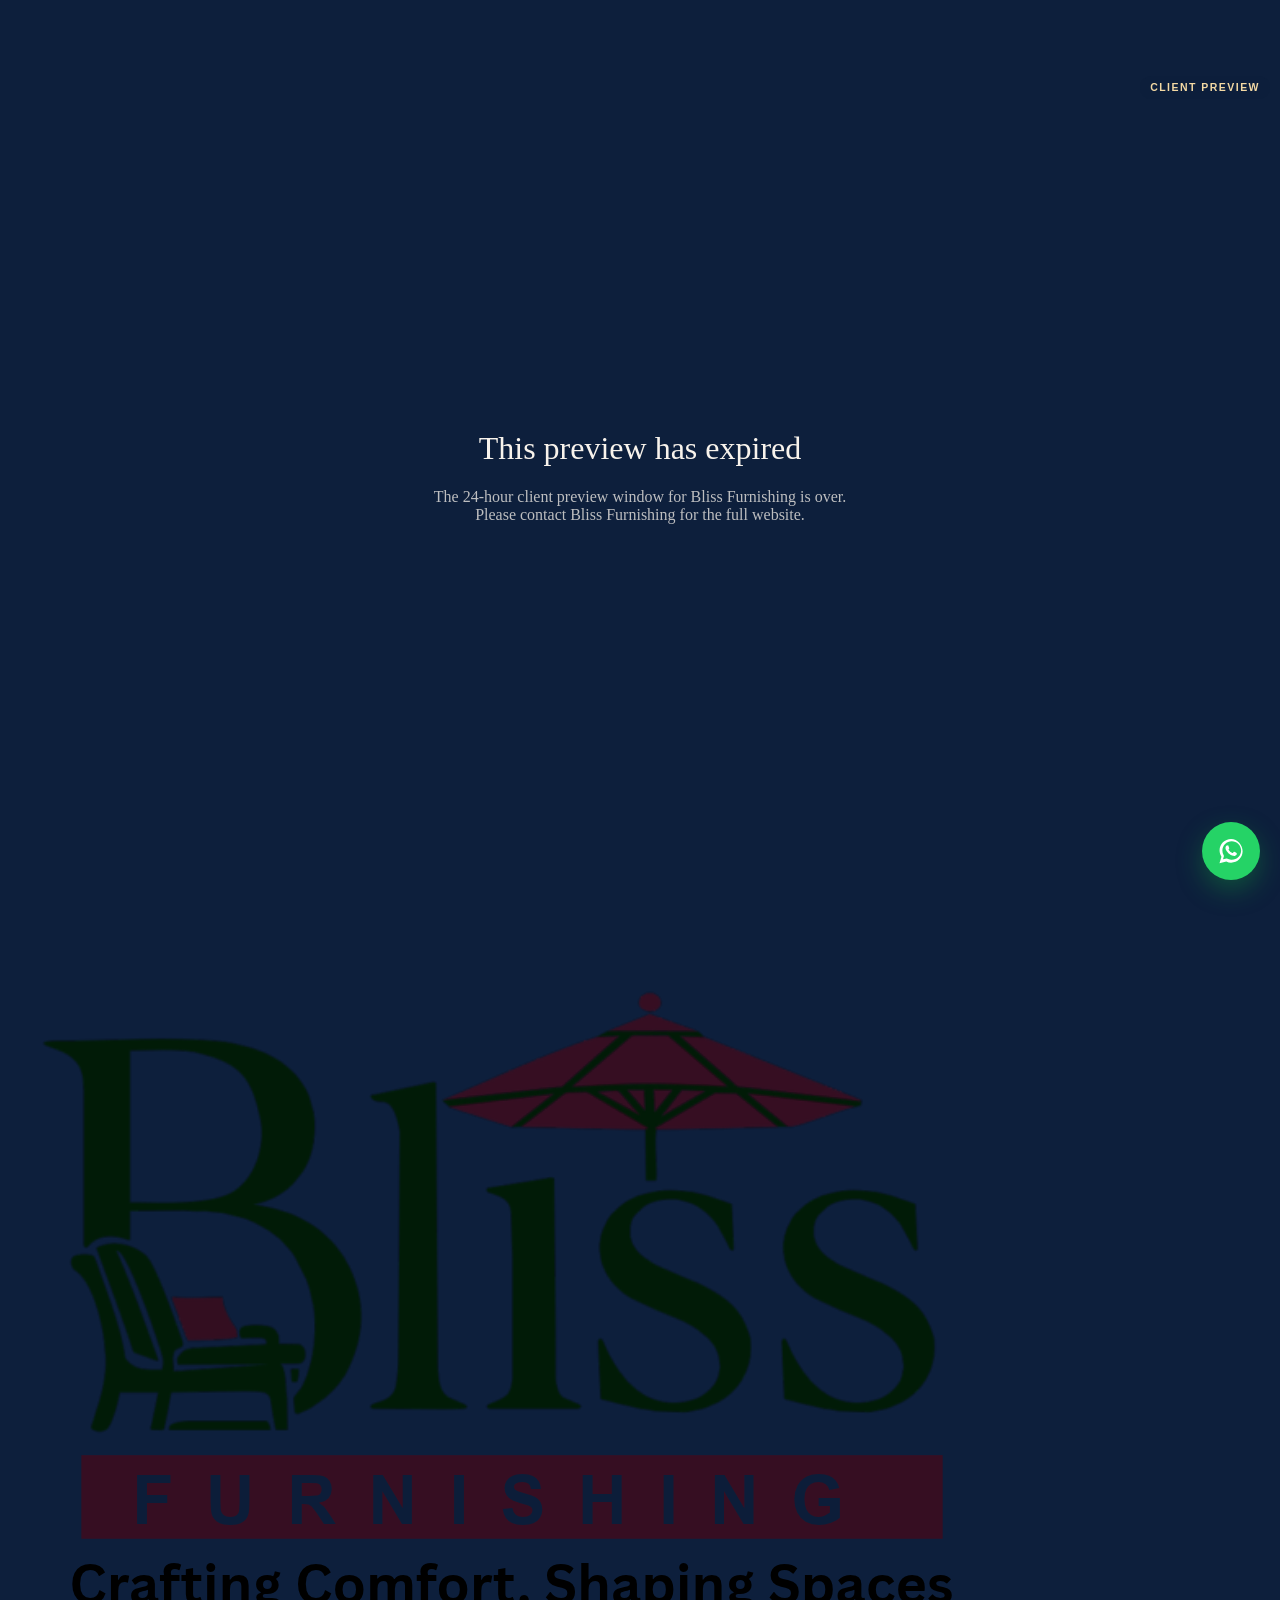
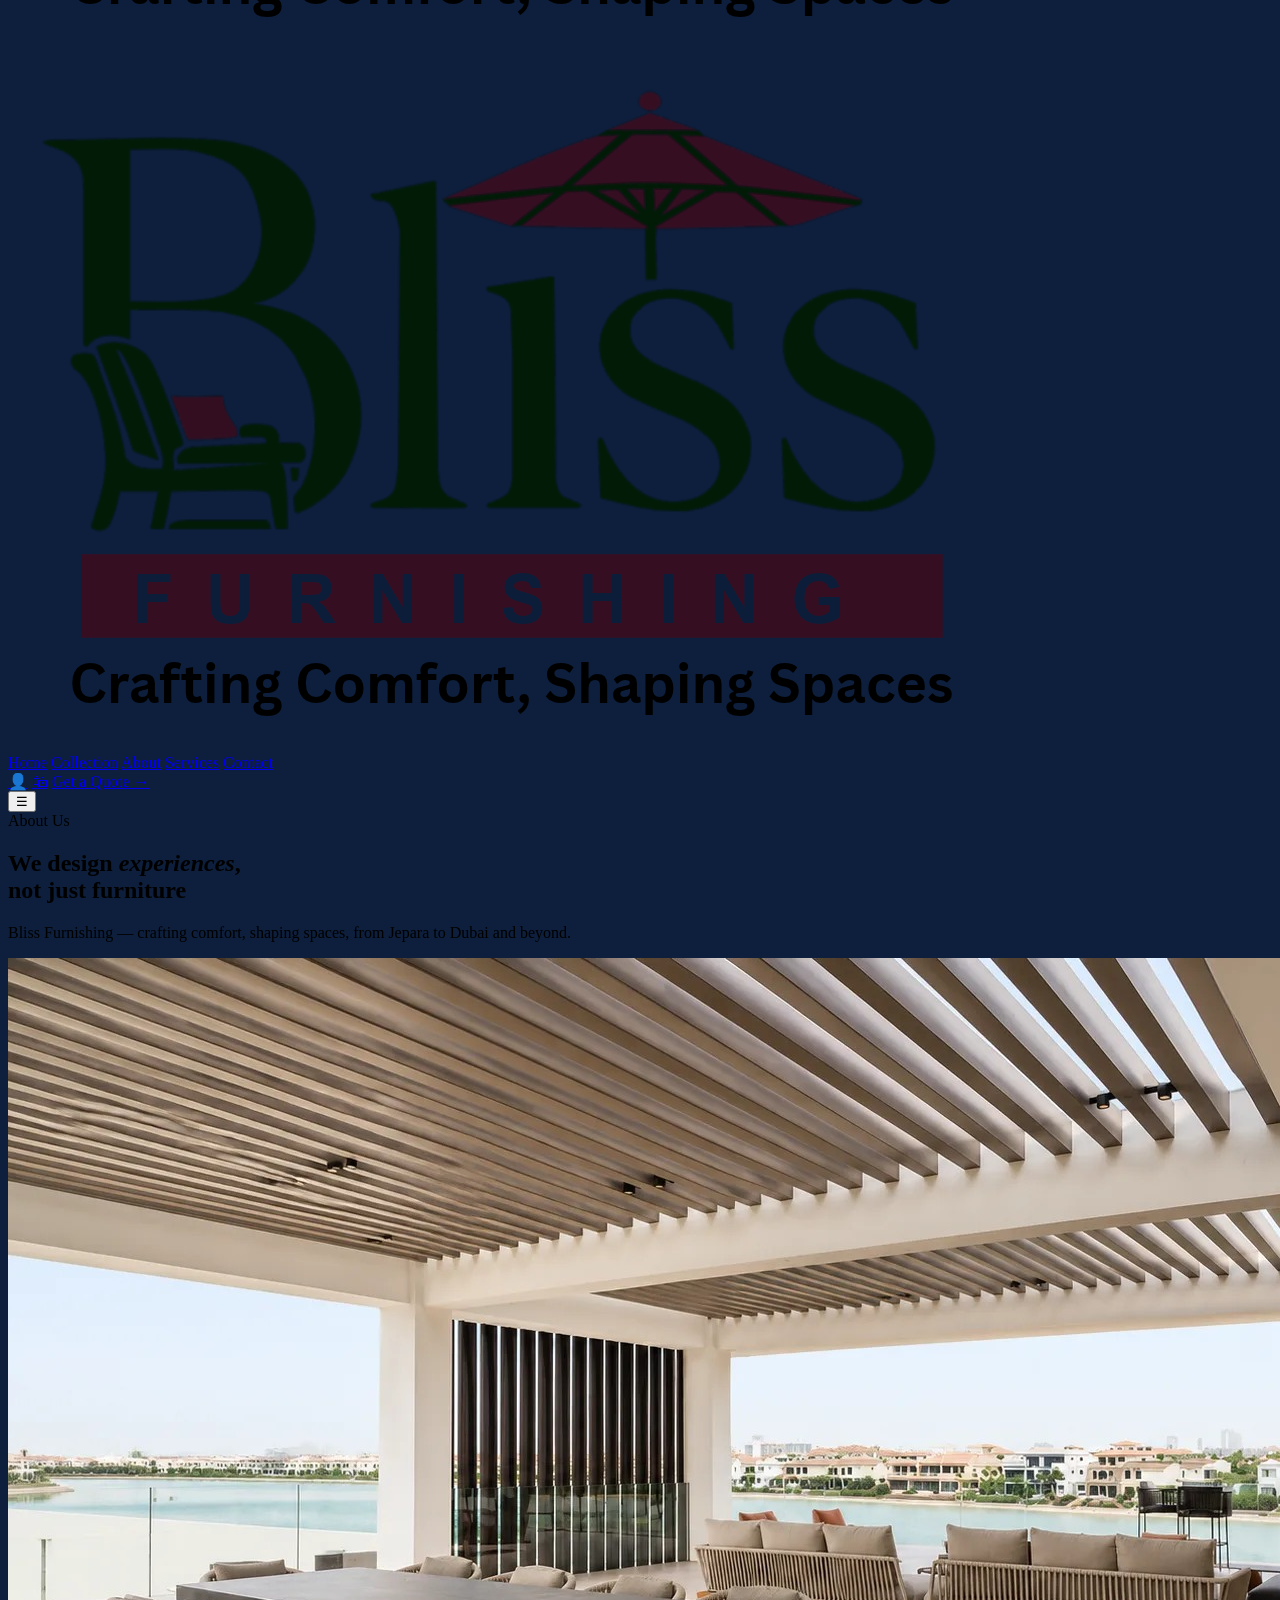
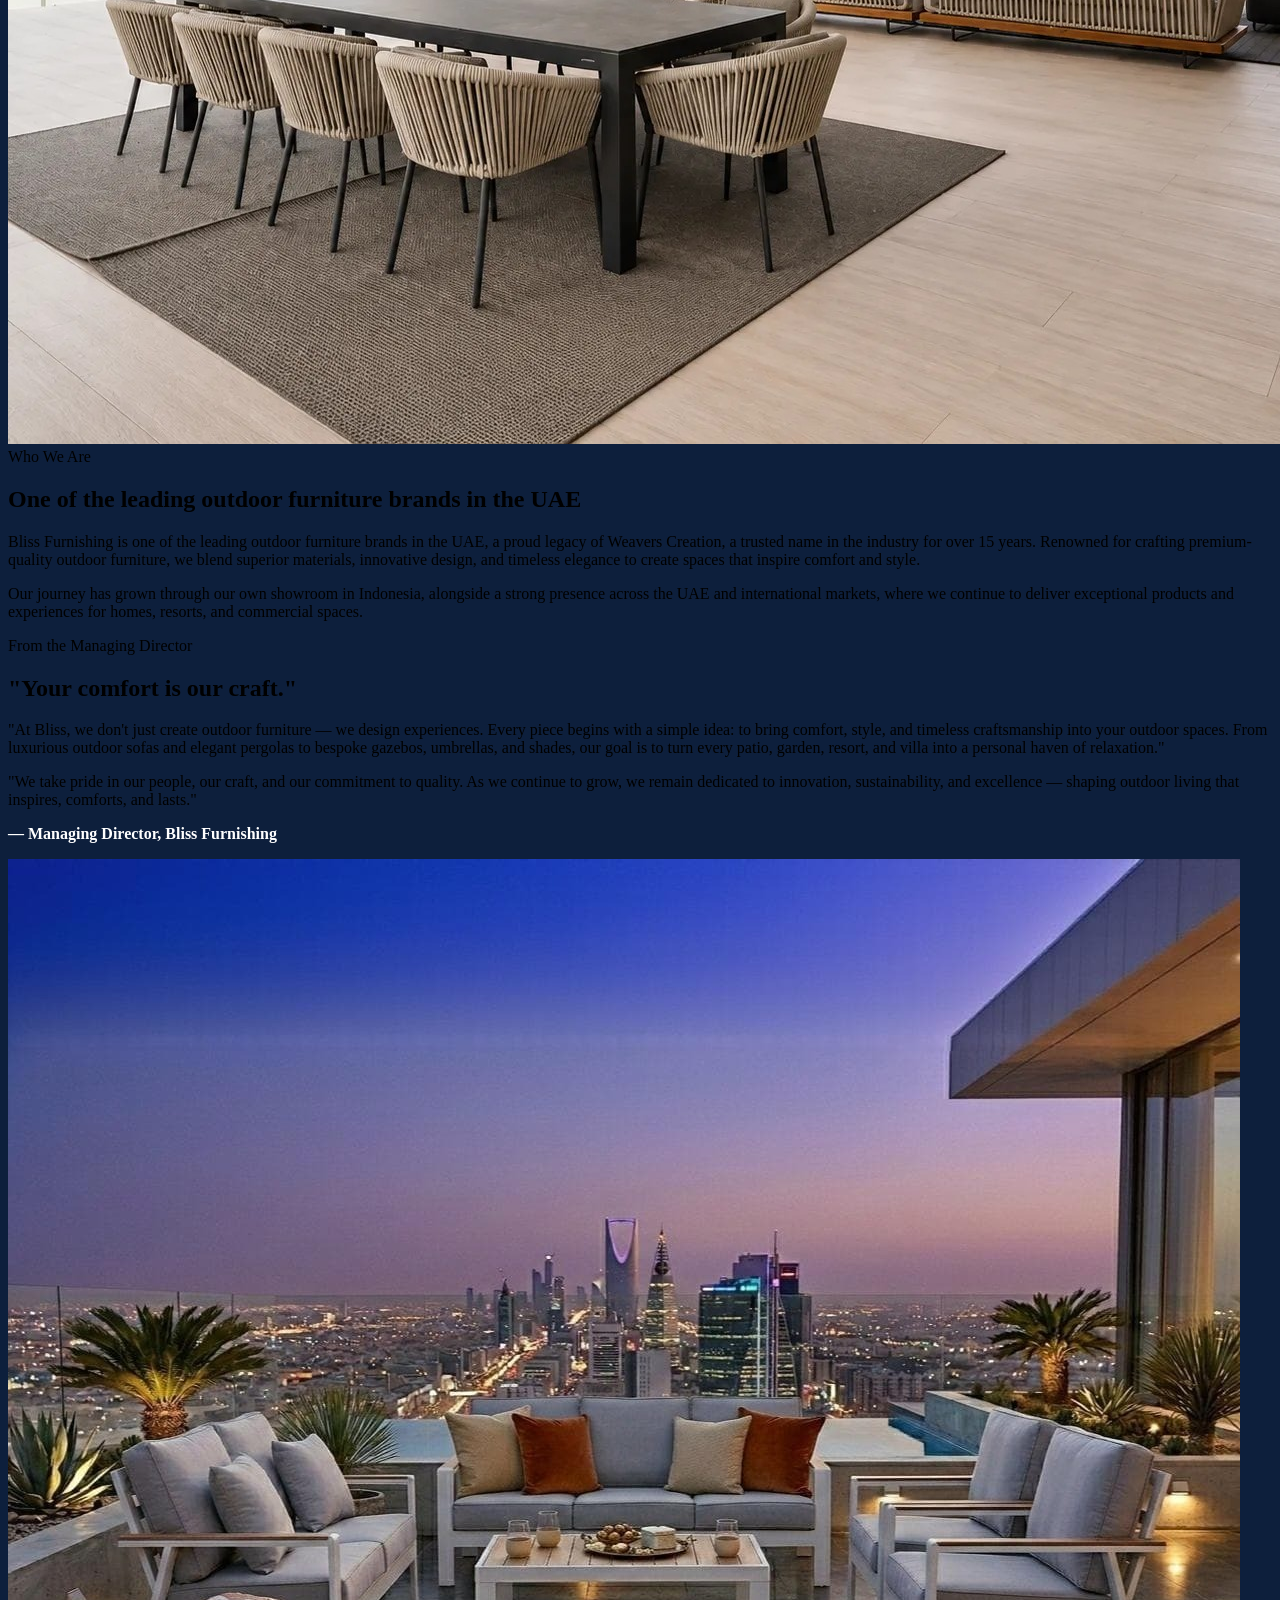
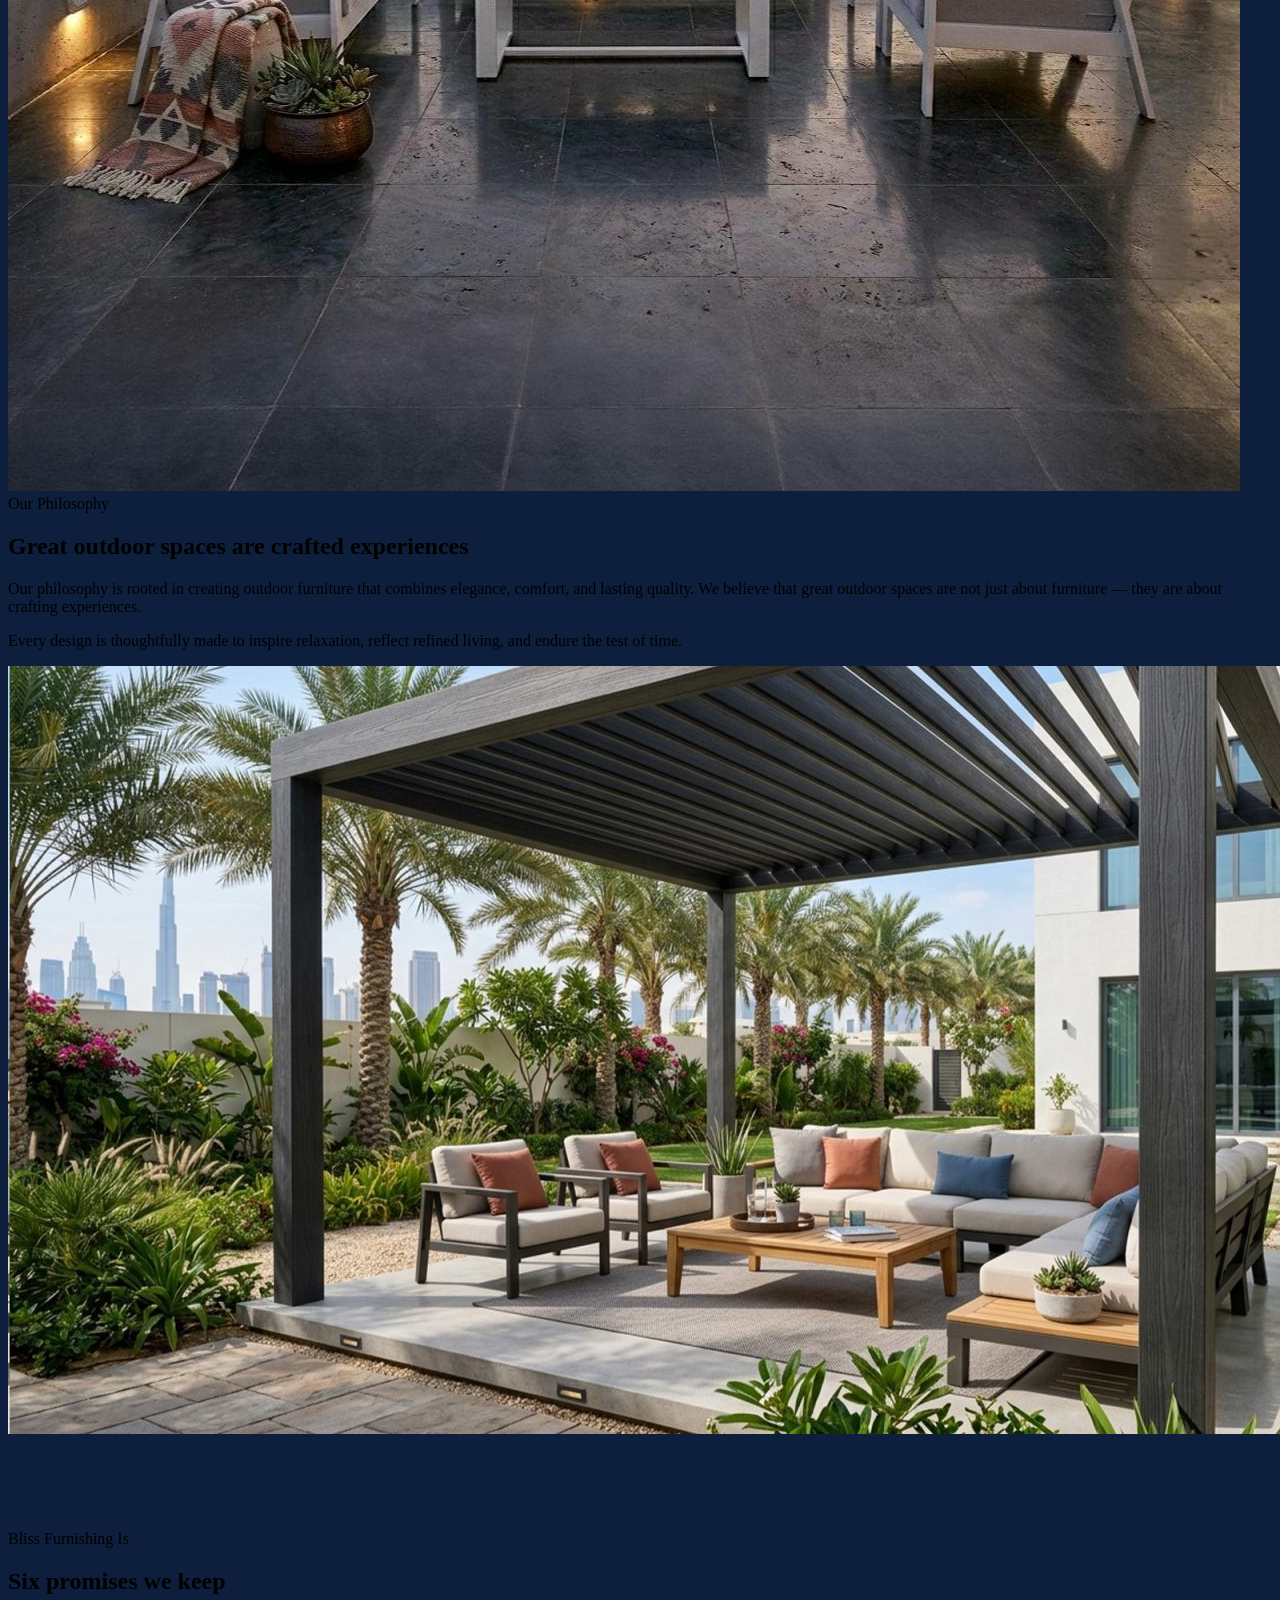
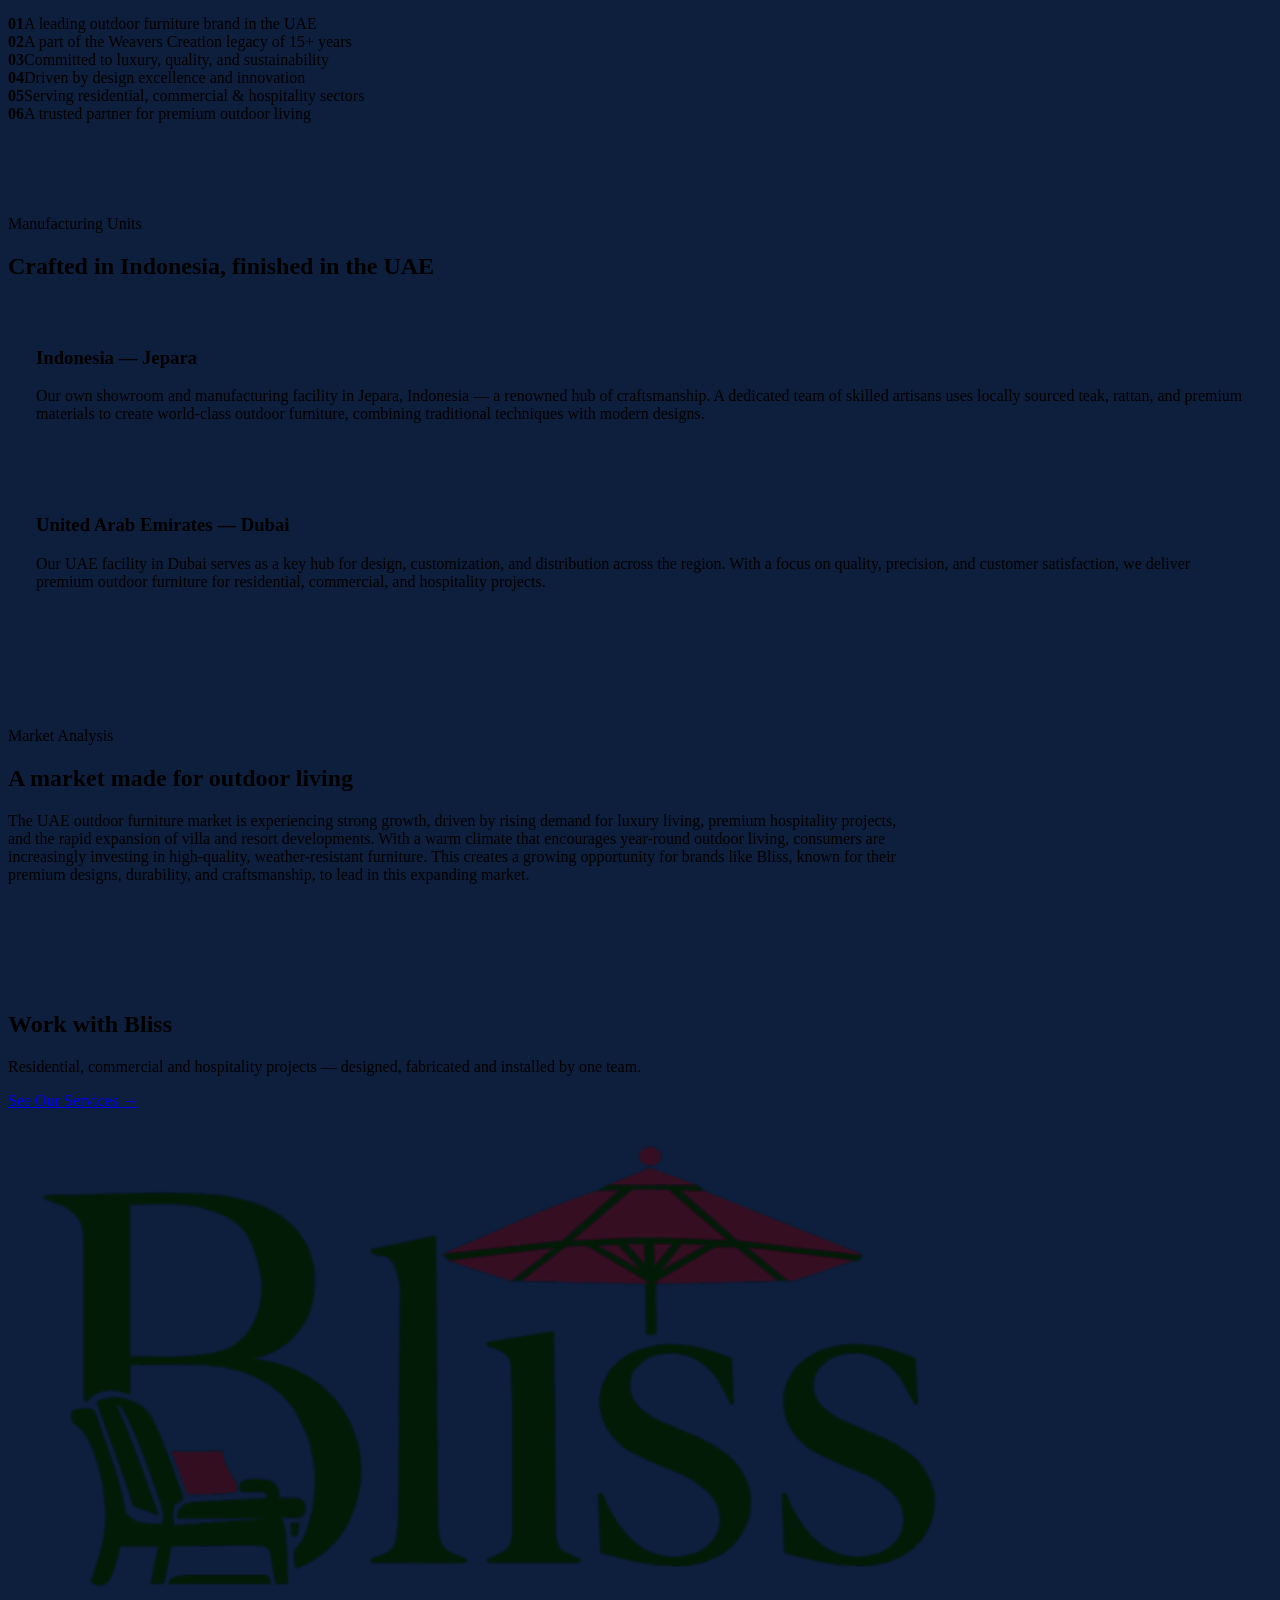
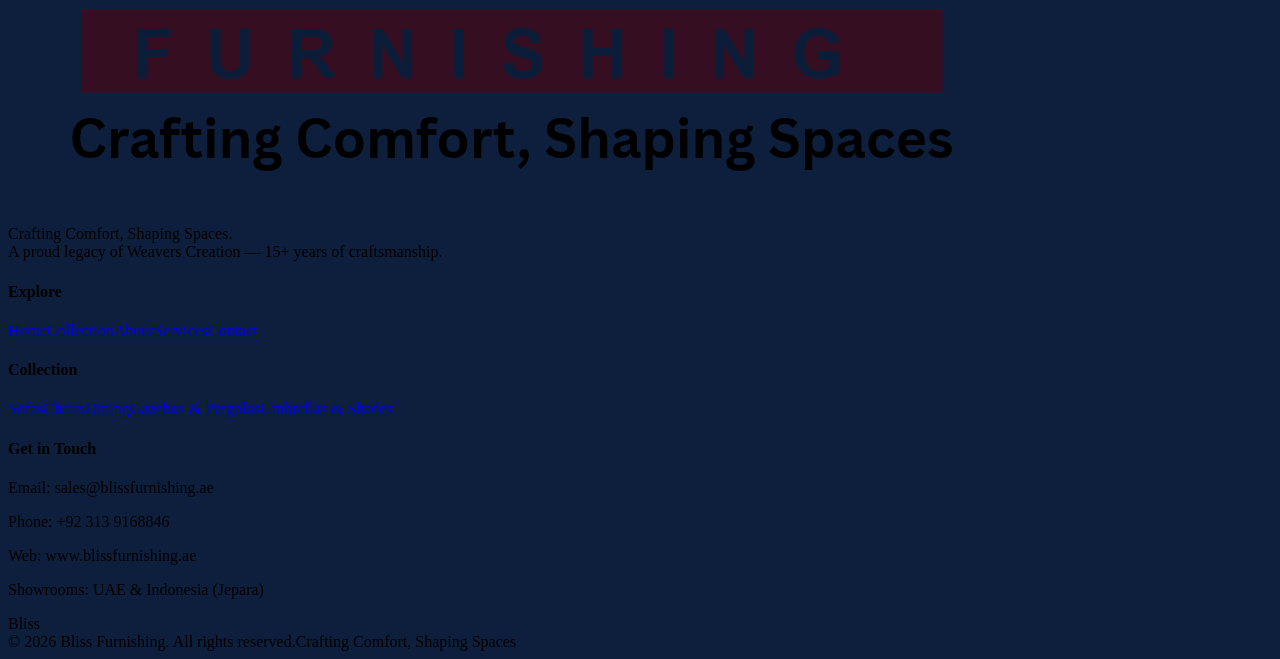
<file: animated/about.html>
<!DOCTYPE html>
<html lang="en">
<head>
<meta charset="UTF-8">
<meta name="viewport" content="width=device-width, initial-scale=1.0">
<title>About — Bliss Furnishing | A Weavers Creation Legacy</title>
<link rel="stylesheet" href="style.css?v=6">
<script>
/* Client preview lock — expires 24 Nov 2026, 7:30 PM Dubai time */
(function(){var EXP=Date.parse("2026-11-24T19:30:00+04:00");
document.addEventListener("contextmenu",function(e){e.preventDefault()});
document.addEventListener("keydown",function(e){if((e.ctrlKey||e.metaKey)&&(e.key==="s"||e.key==="u"||e.key==="S"||e.key==="U"))e.preventDefault()});
function chk(){if(Date.now()>=EXP){document.documentElement.innerHTML='<head><meta charset="utf-8"><meta name="viewport" content="width=device-width,initial-scale=1"><title>Preview Expired</title></head><body style="margin:0;font-family:Georgia,serif;background:#0d1f3c;color:#f8f3ec;display:flex;align-items:center;justify-content:center;min-height:100vh;text-align:center;padding:24px"><div><h1 style="font-weight:500">This preview has expired</h1><p style="opacity:.75">The 24-hour client preview window for Bliss Furnishing is over.<br>Please contact Bliss Furnishing for the full website.</p></div></body>';}}
chk();setInterval(chk,30000);
window.addEventListener("DOMContentLoaded",function(){var b=document.createElement("div");b.textContent="CLIENT PREVIEW";b.style.cssText="position:fixed;top:76px;right:10px;z-index:300;background:rgba(13,31,60,.88);color:#f3d9a4;font:600 10.5px/1 Arial;letter-spacing:.14em;padding:6px 10px;border-radius:99px;pointer-events:none";document.body.appendChild(b);});
})();
</script>
</head>
<body>
<div id="loader"><img src="../images/logo.png" alt="Bliss Furnishing"></div>
<div class="nav-shell">
  <div class="nav-in">
    <a class="logo" href="index.html"><img src="../images/logo.png" alt="Bliss Furnishing"></a>
    <nav class="main" id="mainNav">
      <a href="index.html">Home</a>
      <a href="collection.html">Collection</a>
      <a href="about.html" class="active">About</a>
      <a href="services.html">Services</a>
      <a href="contact.html">Contact</a>
    </nav>
    <div class="nav-acts">
      <a class="nicon" href="account.html" title="My Account">👤</a>
      <a class="nicon" href="cart.html" title="Cart">🛍<span class="cartCount">0</span></a>
      <a class="btn" href="contact.html">Get a Quote <span class="arr">→</span></a>
    </div>
    <button class="burger" onclick="document.getElementById('mainNav').classList.toggle('open')">☰</button>
  </div>
</div>

<section class="wrap pagehero">
  <div class="eyebrow">About Us</div>
  <h1 data-cnt="about.heroTitle">We design <em>experiences</em>,<br>not just furniture</h1>
  <p data-cnt="about.heroSub">Bliss Furnishing — crafting comfort, shaping spaces, from Jepara to Dubai and beyond.</p>
</section>

<section class="wrap">
  <div class="split rv">
    <div class="imgbox"><img data-cimg="about.whoImg" src="../images/terrace.jpg" alt="Dubai villa terrace with outdoor dining set"></div>
    <div>
      <div class="eyebrow">Who We Are</div>
      <h2 data-cnt="about.whoTitle">One of the leading outdoor furniture brands in the UAE</h2>
      <p data-cnt="about.whoText">Bliss Furnishing is one of the leading outdoor furniture brands in the UAE, a proud legacy of Weavers Creation, a trusted name in the industry for over 15 years. Renowned for crafting premium-quality outdoor furniture, we blend superior materials, innovative design, and timeless elegance to create spaces that inspire comfort and style.</p>
      <p data-cnt="about.whoText2">Our journey has grown through our own showroom in Indonesia, alongside a strong presence across the UAE and international markets, where we continue to deliver exceptional products and experiences for homes, resorts, and commercial spaces.</p>
    </div>
  </div>
</section>

<section class="wrap sec">
  <div class="feature rv">
    <div class="fbg"></div>
    <div>
      <div class="eyebrow" style="color:var(--rose2)">From the Managing Director</div>
      <h2 data-cnt="about.mdQuote">"Your comfort is our craft."</h2>
      <p data-cnt="about.mdText">"At Bliss, we don't just create outdoor furniture — we design experiences. Every piece begins with a simple idea: to bring comfort, style, and timeless craftsmanship into your outdoor spaces. From luxurious outdoor sofas and elegant pergolas to bespoke gazebos, umbrellas, and shades, our goal is to turn every patio, garden, resort, and villa into a personal haven of relaxation."</p>
      <p data-cnt="about.mdText2">"We take pride in our people, our craft, and our commitment to quality. As we continue to grow, we remain dedicated to innovation, sustainability, and excellence — shaping outdoor living that inspires, comforts, and lasts."</p>
      <p style="color:#fff;font-weight:700;margin-top:16px">— Managing Director, Bliss Furnishing</p>
    </div>
    <img class="main" data-cimg="about.mdImg" src="../images-uae/coffee.jpg" alt="Rooftop terrace at dusk with Dubai skyline">
  </div>
</section>

<section class="wrap" style="padding-bottom:92px">
  <div class="split rv">
    <div>
      <div class="eyebrow">Our Philosophy</div>
      <h2 data-cnt="about.philTitle">Great outdoor spaces are crafted experiences</h2>
      <p data-cnt="about.philText">Our philosophy is rooted in creating outdoor furniture that combines elegance, comfort, and lasting quality. We believe that great outdoor spaces are not just about furniture — they are about crafting experiences.</p>
      <p data-cnt="about.philText2">Every design is thoughtfully made to inspire relaxation, reflect refined living, and endure the test of time.</p>
    </div>
    <div class="imgbox"><img data-cimg="about.philImg" src="../images-uae/pergola.jpg" alt="Pergola terrace with palms in Dubai"></div>
  </div>
</section>

<section class="wrap" style="padding-bottom:92px">
  <div class="sec-head rv">
    <div class="eyebrow">Bliss Furnishing Is</div>
    <h2>Six promises we keep</h2>
  </div>
  <div class="list6">
    <div><b>01</b><span data-cnt="about.pr1">A leading outdoor furniture brand in the UAE</span></div>
    <div><b>02</b><span data-cnt="about.pr2">A part of the Weavers Creation legacy of 15+ years</span></div>
    <div><b>03</b><span data-cnt="about.pr3">Committed to luxury, quality, and sustainability</span></div>
    <div><b>04</b><span data-cnt="about.pr4">Driven by design excellence and innovation</span></div>
    <div><b>05</b><span data-cnt="about.pr5">Serving residential, commercial & hospitality sectors</span></div>
    <div><b>06</b><span data-cnt="about.pr6">A trusted partner for premium outdoor living</span></div>
  </div>
</section>

<section class="wrap" style="padding-bottom:92px">
  <div class="sec-head rv">
    <div class="eyebrow">Manufacturing Units</div>
    <h2 data-cnt="about.unitsTitle">Crafted in Indonesia, finished in the UAE</h2>
  </div>
  <div class="grid" style="grid-template-columns:repeat(2,1fr)">
    <div class="pcard rv"><div class="info" style="padding:28px">
      <h3 data-cnt="about.u1t">Indonesia — Jepara</h3>
      <p class="desc" data-cnt="about.u1d" style="min-height:0">Our own showroom and manufacturing facility in Jepara, Indonesia — a renowned hub of craftsmanship. A dedicated team of skilled artisans uses locally sourced teak, rattan, and premium materials to create world-class outdoor furniture, combining traditional techniques with modern designs.</p>
    </div></div>
    <div class="pcard rv" data-d="1"><div class="info" style="padding:28px">
      <h3 data-cnt="about.u2t">United Arab Emirates — Dubai</h3>
      <p class="desc" data-cnt="about.u2d" style="min-height:0">Our UAE facility in Dubai serves as a key hub for design, customization, and distribution across the region. With a focus on quality, precision, and customer satisfaction, we deliver premium outdoor furniture for residential, commercial, and hospitality projects.</p>
    </div></div>
  </div>
</section>

<section class="wrap" style="padding-bottom:92px">
  <div class="sec-head rv">
    <div class="eyebrow">Market Analysis</div>
    <h2 data-cnt="about.mktTitle">A market made for outdoor living</h2>
    <p data-cnt="about.mktText" style="max-width:900px">The UAE outdoor furniture market is experiencing strong growth, driven by rising demand for luxury living, premium hospitality projects, and the rapid expansion of villa and resort developments. With a warm climate that encourages year-round outdoor living, consumers are increasingly investing in high-quality, weather-resistant furniture. This creates a growing opportunity for brands like Bliss, known for their premium designs, durability, and craftsmanship, to lead in this expanding market.</p>
  </div>
</section>

<section class="wrap">
  <div class="cta rv">
    <div class="cbg"></div>
    <h2 data-cnt="about.ctaTitle">Work with Bliss</h2>
    <p data-cnt="about.ctaText">Residential, commercial and hospitality projects — designed, fabricated and installed by one team.</p>
    <a class="btn rose" href="services.html">See Our Services <span class="arr">→</span></a>
  </div>
</section>

<footer>
  <div class="wrap">
    <div class="foot-in">
      <div><a class="logo" href="index.html"><img src="../images/logo.png" alt="Bliss Furnishing"></a><p style="margin-top:16px" data-cnt="footer.tag">Crafting Comfort, Shaping Spaces.<br>A proud legacy of Weavers Creation — 15+ years of craftsmanship.</p></div>
      <div><h4>Explore</h4><a href="index.html">Home</a><a href="collection.html">Collection</a><a href="about.html">About</a><a href="services.html">Services</a><a href="contact.html">Contact</a></div>
      <div><h4>Collection</h4><a href="collection.html">Sofas</a><a href="collection.html">Chairs</a><a href="collection.html">Dining</a><a href="collection.html">Gazebos & Pergolas</a><a href="collection.html">Umbrellas & Shades</a></div>
      <div><h4>Get in Touch</h4><p>Email: sales@blissfurnishing.ae</p><p>Phone: +92 313 9168846</p><p>Web: www.blissfurnishing.ae</p><p>Showrooms: UAE & Indonesia (Jepara)</p></div>
    </div>
    <div class="big-word">Bliss</div>
    <div class="foot-bar"><span>© 2026 Bliss Furnishing. All rights reserved.</span><span>Crafting Comfort, Shaping Spaces</span></div>
  </div>
</footer>
<script>
window.addEventListener('load',()=>setTimeout(()=>document.getElementById('loader').classList.add('done'),400));
setTimeout(()=>document.getElementById('loader').classList.add('done'),2200);
const io=new IntersectionObserver(es=>es.forEach(e=>{if(e.isIntersecting){e.target.classList.add('in');io.unobserve(e.target)}}),{threshold:.12});
document.querySelectorAll('.rv').forEach(el=>io.observe(el));
</script>
<a id="waFloat" href="https://wa.me/923139168846?text=Hello%20Bliss%20Furnishing%2C%20I%20have%20a%20question" target="_blank" rel="noopener" aria-label="Chat with us on WhatsApp" style="position:fixed;right:20px;bottom:20px;z-index:400;width:58px;height:58px;border-radius:50%;background:#25D366;display:grid;place-items:center;box-shadow:0 10px 26px rgba(18,140,60,.45)"><svg viewBox="0 0 32 32" width="30" height="30" fill="#fff" aria-hidden="true"><path d="M16.1 3.2C9.3 3.2 3.8 8.6 3.8 15.3c0 2.4.7 4.7 2 6.7L3.7 29l7.3-1.9c1.6.9 3.3 1.3 5.1 1.3 6.8 0 12.3-5.4 12.3-12.1S22.9 3.2 16.1 3.2zm0 22.1c-1.6 0-3.1-.4-4.5-1.2l-.3-.2-3.8 1 1-3.7-.2-.4a9.9 9.9 0 0 1-1.5-5.3c0-5.5 4.5-9.9 10-9.9s10 4.4 10 9.9-4.5 10-10 9.9zm5.5-7.4c-.3-.2-1.8-.9-2-1-.3-.1-.5-.2-.7.1-.2.3-.8 1-.9 1.1-.2.2-.3.2-.6.1a8.2 8.2 0 0 1-4-3.5c-.3-.5.3-.5.7-1.5.1-.2 0-.4 0-.5l-.9-2.2c-.2-.6-.5-.5-.7-.5h-.6c-.2 0-.5.1-.8.4-.3.3-1 1-1 2.5s1.1 2.9 1.2 3.1c.2.2 2.1 3.2 5.1 4.5.7.3 1.3.5 1.7.6.7.2 1.4.2 1.9.1.6-.1 1.8-.7 2-1.4.3-.7.3-1.3.2-1.4-.1-.1-.3-.2-.6-.4z"/></svg></a>
<script>try{var _w=Bliss&&Bliss.settings&&Bliss.settings().wa;if(_w){document.getElementById('waFloat').href='https://wa.me/'+_w+'?text='+encodeURIComponent('Hello Bliss Furnishing, I have a question');}}catch(e){}</script>
<script>window.ROOT="../";</script>
<script src="../assets/store.js?v=3"></script>
</body>
</html>
</file>
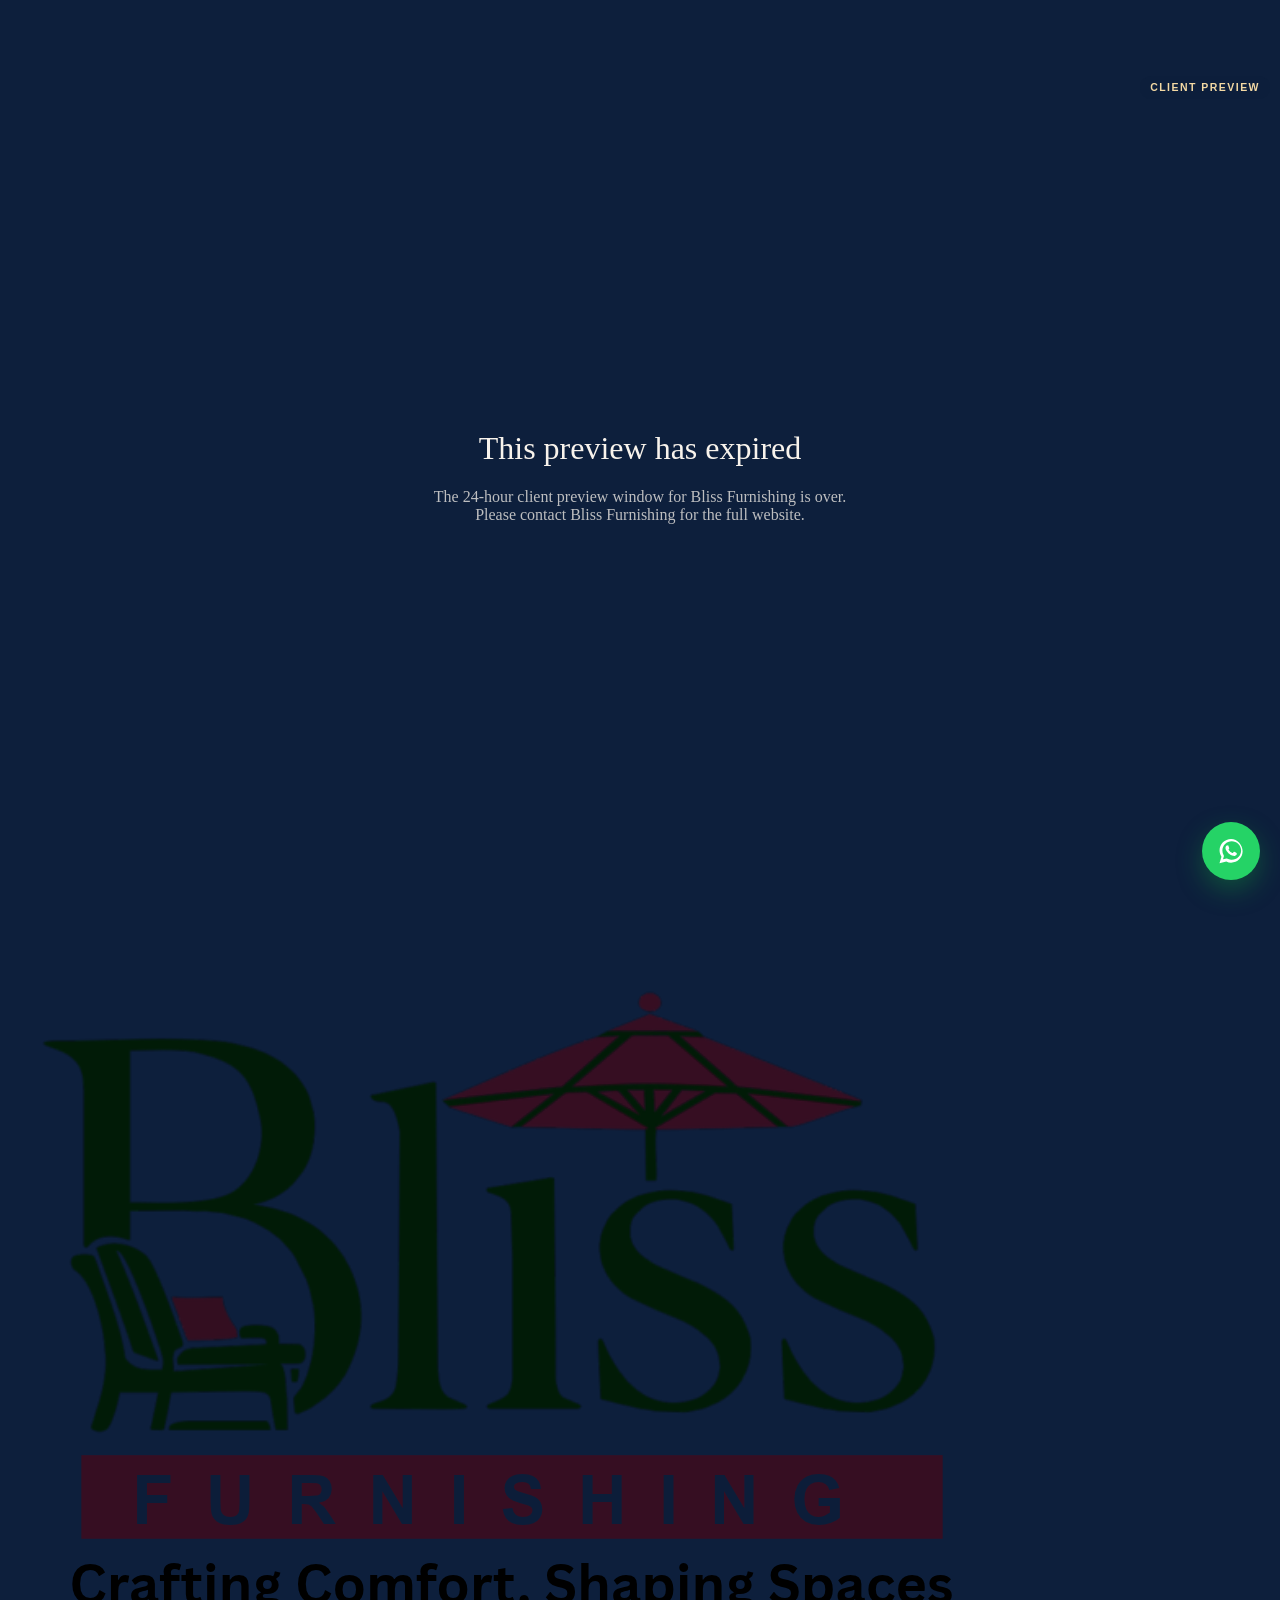
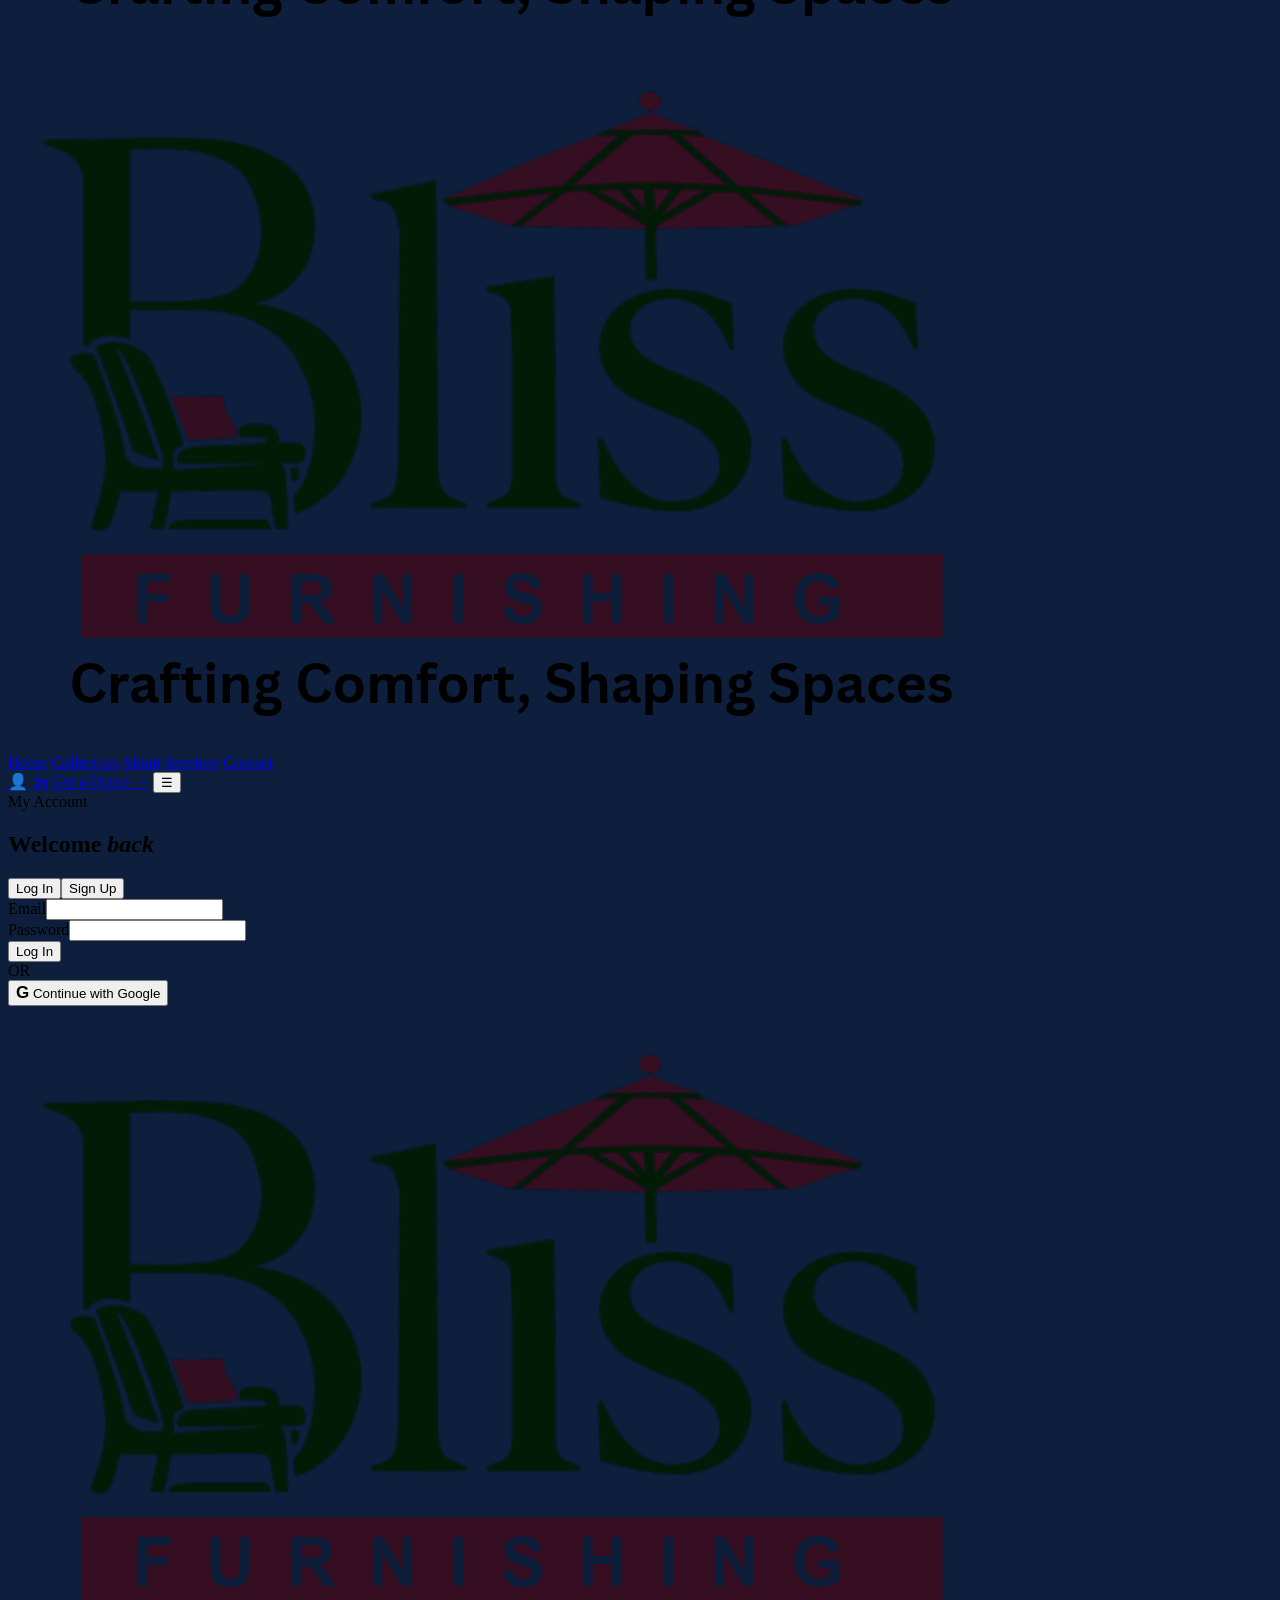
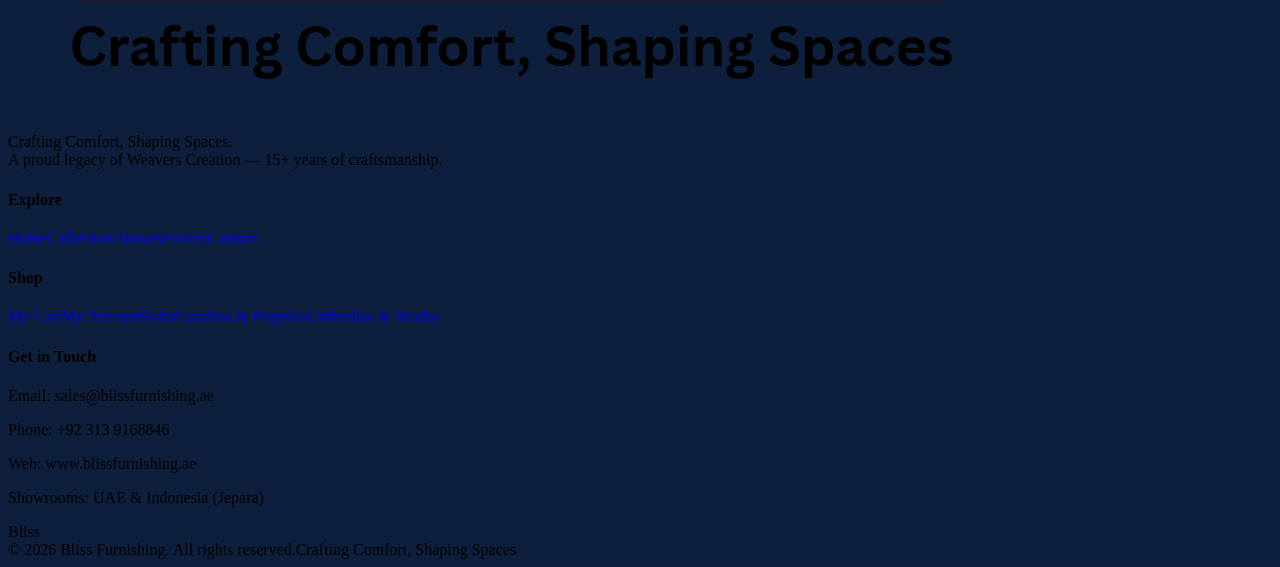
<file: animated/account.html>
<!DOCTYPE html>
<html lang="en">
<head>
<meta charset="UTF-8">
<meta name="viewport" content="width=device-width, initial-scale=1.0">
<title>My Account — Bliss Furnishing</title>
<link rel="stylesheet" href="style.css?v=6">
<style>
.authwrap{max-width:460px;margin:0 auto;padding-bottom:84px}
.authcard{background:#fff;border:1px solid var(--line);border-radius:var(--r);padding:32px 30px}
.tabs{display:flex;background:var(--sand);border-radius:99px;padding:5px;margin-bottom:22px}
.tabs button{flex:1;border:0;background:none;padding:10px;border-radius:99px;font-family:inherit;font-weight:800;cursor:pointer;font-size:15px}
.tabs button.on{background:var(--navy);color:#fff}
.fld{margin-bottom:13px}
.fld label{display:block;font-size:13px;font-weight:700;margin-bottom:5px}
.fld input{width:100%;padding:12px 14px;border:1.5px solid #d9d0bf;border-radius:12px;font-family:inherit;font-size:14.5px}
.bigbtn{width:100%;background:var(--rose);color:#fff;border:0;border-radius:99px;padding:14px;font-weight:800;font-size:15.5px;cursor:pointer;font-family:inherit}
.bigbtn:hover{background:var(--navy)}
.or{display:flex;align-items:center;gap:12px;color:var(--muted);font-size:12.5px;margin:18px 0}
.or::before,.or::after{content:"";flex:1;height:1px;background:var(--line)}
.gbtn{width:100%;display:flex;align-items:center;justify-content:center;gap:10px;background:#fff;border:1.5px solid #d9d0bf;border-radius:99px;padding:12px;font-weight:700;font-family:inherit;cursor:pointer;font-size:15px}
.gbtn:hover{border-color:var(--navy)}
.err{background:#fdeeee;color:#b3261e;border-radius:12px;padding:11px 14px;font-size:14px;margin-bottom:13px;display:none}
.ord{background:#fff;border:1px solid var(--line);border-radius:16px;padding:16px 18px;margin-bottom:11px}
.ord b{font-size:15.5px}
.ord span{color:var(--muted);font-size:13px}
.pill2{background:var(--sand);border-radius:99px;padding:3px 11px;font-size:12px;font-weight:800}
</style>
<script>
/* Client preview lock — expires 24 Nov 2026, 7:30 PM Dubai time */
(function(){var EXP=Date.parse("2026-11-24T19:30:00+04:00");
document.addEventListener("contextmenu",function(e){e.preventDefault()});
document.addEventListener("keydown",function(e){if((e.ctrlKey||e.metaKey)&&(e.key==="s"||e.key==="u"||e.key==="S"||e.key==="U"))e.preventDefault()});
function chk(){if(Date.now()>=EXP){document.documentElement.innerHTML='<head><meta charset="utf-8"><meta name="viewport" content="width=device-width,initial-scale=1"><title>Preview Expired</title></head><body style="margin:0;font-family:Georgia,serif;background:#0d1f3c;color:#f8f3ec;display:flex;align-items:center;justify-content:center;min-height:100vh;text-align:center;padding:24px"><div><h1 style="font-weight:500">This preview has expired</h1><p style="opacity:.75">The 24-hour client preview window for Bliss Furnishing is over.<br>Please contact Bliss Furnishing for the full website.</p></div></body>';}}
chk();setInterval(chk,30000);
window.addEventListener("DOMContentLoaded",function(){var b=document.createElement("div");b.textContent="CLIENT PREVIEW";b.style.cssText="position:fixed;top:76px;right:10px;z-index:300;background:rgba(13,31,60,.88);color:#f3d9a4;font:600 10.5px/1 Arial;letter-spacing:.14em;padding:6px 10px;border-radius:99px;pointer-events:none";document.body.appendChild(b);});
})();
</script>
</head>
<body>
<div id="loader"><img src="../images/logo.png" alt="Bliss Furnishing"></div>
<div class="nav-shell">
  <div class="nav-in">
    <a class="logo" href="index.html"><img src="../images/logo.png" alt="Bliss Furnishing"></a>
    <nav class="main" id="mainNav">
      <a href="index.html">Home</a>
      <a href="collection.html">Collection</a>
      <a href="about.html">About</a>
      <a href="services.html">Services</a>
      <a href="contact.html">Contact</a>
    </nav>
    <div class="nav-acts">
      <a class="nicon" href="account.html" title="My Account">👤</a>
      <a class="nicon" href="cart.html" title="Cart">🛍<span class="cartCount">0</span></a>
      <a class="btn" href="contact.html">Get a Quote <span class="arr">→</span></a>
      <button class="burger" onclick="document.getElementById('mainNav').classList.toggle('open')">☰</button>
    </div>
  </div>
</div>

<section class="wrap pagehero">
  <div class="eyebrow">My Account</div>
  <h1 id="pageTitle">Welcome <em>back</em></h1>
</section>

<div class="wrap" id="main"></div>

<footer>
  <div class="wrap">
    <div class="foot-in">
      <div><a class="logo" href="index.html"><img src="../images/logo.png" alt="Bliss Furnishing"></a><p style="margin-top:16px" data-cnt="footer.tag">Crafting Comfort, Shaping Spaces.<br>A proud legacy of Weavers Creation — 15+ years of craftsmanship.</p></div>
      <div><h4>Explore</h4><a href="index.html">Home</a><a href="collection.html">Collection</a><a href="about.html">About</a><a href="services.html">Services</a><a href="contact.html">Contact</a></div>
      <div><h4>Shop</h4><a href="cart.html">My Cart</a><a href="account.html">My Account</a><a href="collection.html">Sofas</a><a href="collection.html">Gazebos & Pergolas</a><a href="collection.html">Umbrellas & Shades</a></div>
      <div><h4>Get in Touch</h4><p>Email: sales@blissfurnishing.ae</p><p>Phone: +92 313 9168846</p><p>Web: www.blissfurnishing.ae</p><p>Showrooms: UAE & Indonesia (Jepara)</p></div>
    </div>
    <div class="big-word">Bliss</div>
    <div class="foot-bar"><span>© 2026 Bliss Furnishing. All rights reserved.</span><span>Crafting Comfort, Shaping Spaces</span></div>
  </div>
</footer>

<script>window.ROOT="../";</script>
<script src="../data/products.js"></script>
<script src="../assets/store.js?v=3"></script>
<script>
window.addEventListener('load',()=>setTimeout(()=>document.getElementById('loader').classList.add('done'),400));
setTimeout(()=>document.getElementById('loader').classList.add('done'),2000);
const main=document.getElementById('main');
function err(m){ const e=document.getElementById('err'); if(e){e.textContent=m; e.style.display=m?'block':'none';} }
function render(){
  const u=Bliss.user();
  if(u){
    document.getElementById('pageTitle').innerHTML='Marhaba, <em>'+u.name.split(' ')[0]+'</em>';
    const mine=Bliss.orders().filter(o=>(o.customer.email||'').toLowerCase()===u.email.toLowerCase());
    main.innerHTML=`<div style="max-width:760px;margin:0 auto;padding-bottom:84px">
     <div class="authcard" style="margin-bottom:18px;display:flex;justify-content:space-between;align-items:center;gap:14px;flex-wrap:wrap">
       <div><b style="font-size:18px">${u.name}</b><br><span style="color:var(--muted);font-size:14px">${u.email}</span></div>
       <button class="bigbtn" style="width:auto;padding:11px 24px" onclick="Bliss.logout();render()">Log Out</button>
     </div>
     <div class="authcard" style="margin-bottom:18px;display:flex;justify-content:space-between;align-items:center;gap:14px;flex-wrap:wrap">
       <div><b>Need help with anything?</b><br><span style="color:var(--muted);font-size:14px">Chat with our support team on WhatsApp — we reply fast.</span></div>
       <a class="bigbtn" style="width:auto;padding:11px 24px;background:#25D366;color:#fff;text-decoration:none" target="_blank" rel="noopener" href="https://wa.me/${Bliss.settings().wa}?text=${encodeURIComponent('Hello Bliss Furnishing, I just signed up on your website. My name is '+u.name+'.')}">💬 WhatsApp Support</a>
     </div>
     <h3 style="font-size:21px;margin:8px 0 13px">My Orders</h3>
     ${mine.length?mine.map(o=>`<div class="ord"><b>${o.id}</b> <span>· ${o.at}</span> <span class="pill2">${o.status}</span><br>
       <span>${o.items.map(i=>i.n+' × '+i.qty).join(', ')}</span><br>
       <b>${o.quote?'Total: to be confirmed':'Total: '+Bliss.money(o.total)}</b> <span>· ${o.payment}</span></div>`).join('')
       :'<p style="color:var(--muted)">No orders yet. <a href="collection.html" style="color:var(--rose);font-weight:800">Start shopping →</a></p>'}
    </div>`; return;
  }
  main.innerHTML=`<div class="authwrap"><div class="authcard">
   <div class="tabs"><button id="tabL" class="on" onclick="tab('l')">Log In</button><button id="tabS" onclick="tab('s')">Sign Up</button></div>
   <div class="err" id="err"></div>
   <form id="loginForm">
     <div class="fld"><label>Email</label><input id="liEmail" type="email" required></div>
     <div class="fld"><label>Password</label><input id="liPass" type="password" required></div>
     <button class="bigbtn" type="submit">Log In</button>
   </form>
   <form id="suForm" style="display:none">
     <div class="fld"><label>Full name</label><input id="suName" required></div>
     <div class="fld"><label>Email</label><input id="suEmail" type="email" required></div>
     <div class="fld"><label>Phone / WhatsApp</label><input id="suPhone" required></div>
     <div class="fld"><label>Create password</label><input id="suPass" type="password" required minlength="6"></div>
     <button class="bigbtn" type="submit">Create Account</button>
   </form>
   <div class="or">OR</div>
   <div id="gBtnWrap"><button class="gbtn" type="button" onclick="googleTap()"><b style="font-size:17px">G</b> Continue with Google</button></div>
   <p id="gNote" style="font-size:12.5px;color:var(--muted);text-align:center;margin-top:10px"></p>
  </div></div>`;
  document.getElementById('loginForm').addEventListener('submit',e=>{e.preventDefault(); const r=Bliss.login(liEmail.value.trim().toLowerCase(),liPass.value); r.err?err(r.err):render();});
  document.getElementById('suForm').addEventListener('submit',e=>{e.preventDefault(); const r=Bliss.signup(suName.value.trim(),suEmail.value.trim().toLowerCase(),suPhone.value.trim(),suPass.value); r.err?err(r.err):render();});
  setupGoogle();
}
function tab(t){
  document.getElementById('tabL').classList.toggle('on',t==='l');
  document.getElementById('tabS').classList.toggle('on',t==='s');
  document.getElementById('loginForm').style.display=t==='l'?'block':'none';
  document.getElementById('suForm').style.display=t==='s'?'block':'none';
  err('');
}
function googleTap(){
  const id=Bliss.settings().googleClientId;
  if(!id){ document.getElementById('gNote').textContent="Google sign-in activates as soon as the store's Google Client ID is added in Admin → Settings. Manual sign-up above works right away."; return; }
}
function setupGoogle(){
  const id=Bliss.settings().googleClientId;
  if(!id) return;
  const s=document.createElement('script'); s.src="https://accounts.google.com/gsi/client"; s.async=true; s.defer=true;
  s.onload=()=>{ google.accounts.id.initialize({client_id:id, callback:res=>{
     const p=JSON.parse(decodeURIComponent(escape(atob(res.credential.split('.')[1].replace(/-/g,'+').replace(/_/g,'/')))));
     Bliss.googleLogin({name:p.name, email:p.email}); render(); }});
    document.getElementById('gBtnWrap').innerHTML='<div id="gReal"></div>';
    google.accounts.id.renderButton(document.getElementById('gReal'),{theme:'outline',size:'large',width:380,text:'continue_with'}); };
  document.head.appendChild(s);
}
render();
</script>
<a id="waFloat" href="https://wa.me/923139168846?text=Hello%20Bliss%20Furnishing%2C%20I%20have%20a%20question" target="_blank" rel="noopener" aria-label="Chat with us on WhatsApp" style="position:fixed;right:20px;bottom:20px;z-index:400;width:58px;height:58px;border-radius:50%;background:#25D366;display:grid;place-items:center;box-shadow:0 10px 26px rgba(18,140,60,.45)"><svg viewBox="0 0 32 32" width="30" height="30" fill="#fff" aria-hidden="true"><path d="M16.1 3.2C9.3 3.2 3.8 8.6 3.8 15.3c0 2.4.7 4.7 2 6.7L3.7 29l7.3-1.9c1.6.9 3.3 1.3 5.1 1.3 6.8 0 12.3-5.4 12.3-12.1S22.9 3.2 16.1 3.2zm0 22.1c-1.6 0-3.1-.4-4.5-1.2l-.3-.2-3.8 1 1-3.7-.2-.4a9.9 9.9 0 0 1-1.5-5.3c0-5.5 4.5-9.9 10-9.9s10 4.4 10 9.9-4.5 10-10 9.9zm5.5-7.4c-.3-.2-1.8-.9-2-1-.3-.1-.5-.2-.7.1-.2.3-.8 1-.9 1.1-.2.2-.3.2-.6.1a8.2 8.2 0 0 1-4-3.5c-.3-.5.3-.5.7-1.5.1-.2 0-.4 0-.5l-.9-2.2c-.2-.6-.5-.5-.7-.5h-.6c-.2 0-.5.1-.8.4-.3.3-1 1-1 2.5s1.1 2.9 1.2 3.1c.2.2 2.1 3.2 5.1 4.5.7.3 1.3.5 1.7.6.7.2 1.4.2 1.9.1.6-.1 1.8-.7 2-1.4.3-.7.3-1.3.2-1.4-.1-.1-.3-.2-.6-.4z"/></svg></a>
<script>try{var _w=Bliss&&Bliss.settings&&Bliss.settings().wa;if(_w){document.getElementById('waFloat').href='https://wa.me/'+_w+'?text='+encodeURIComponent('Hello Bliss Furnishing, I have a question');}}catch(e){}</script>
</body>
</html>
</file>
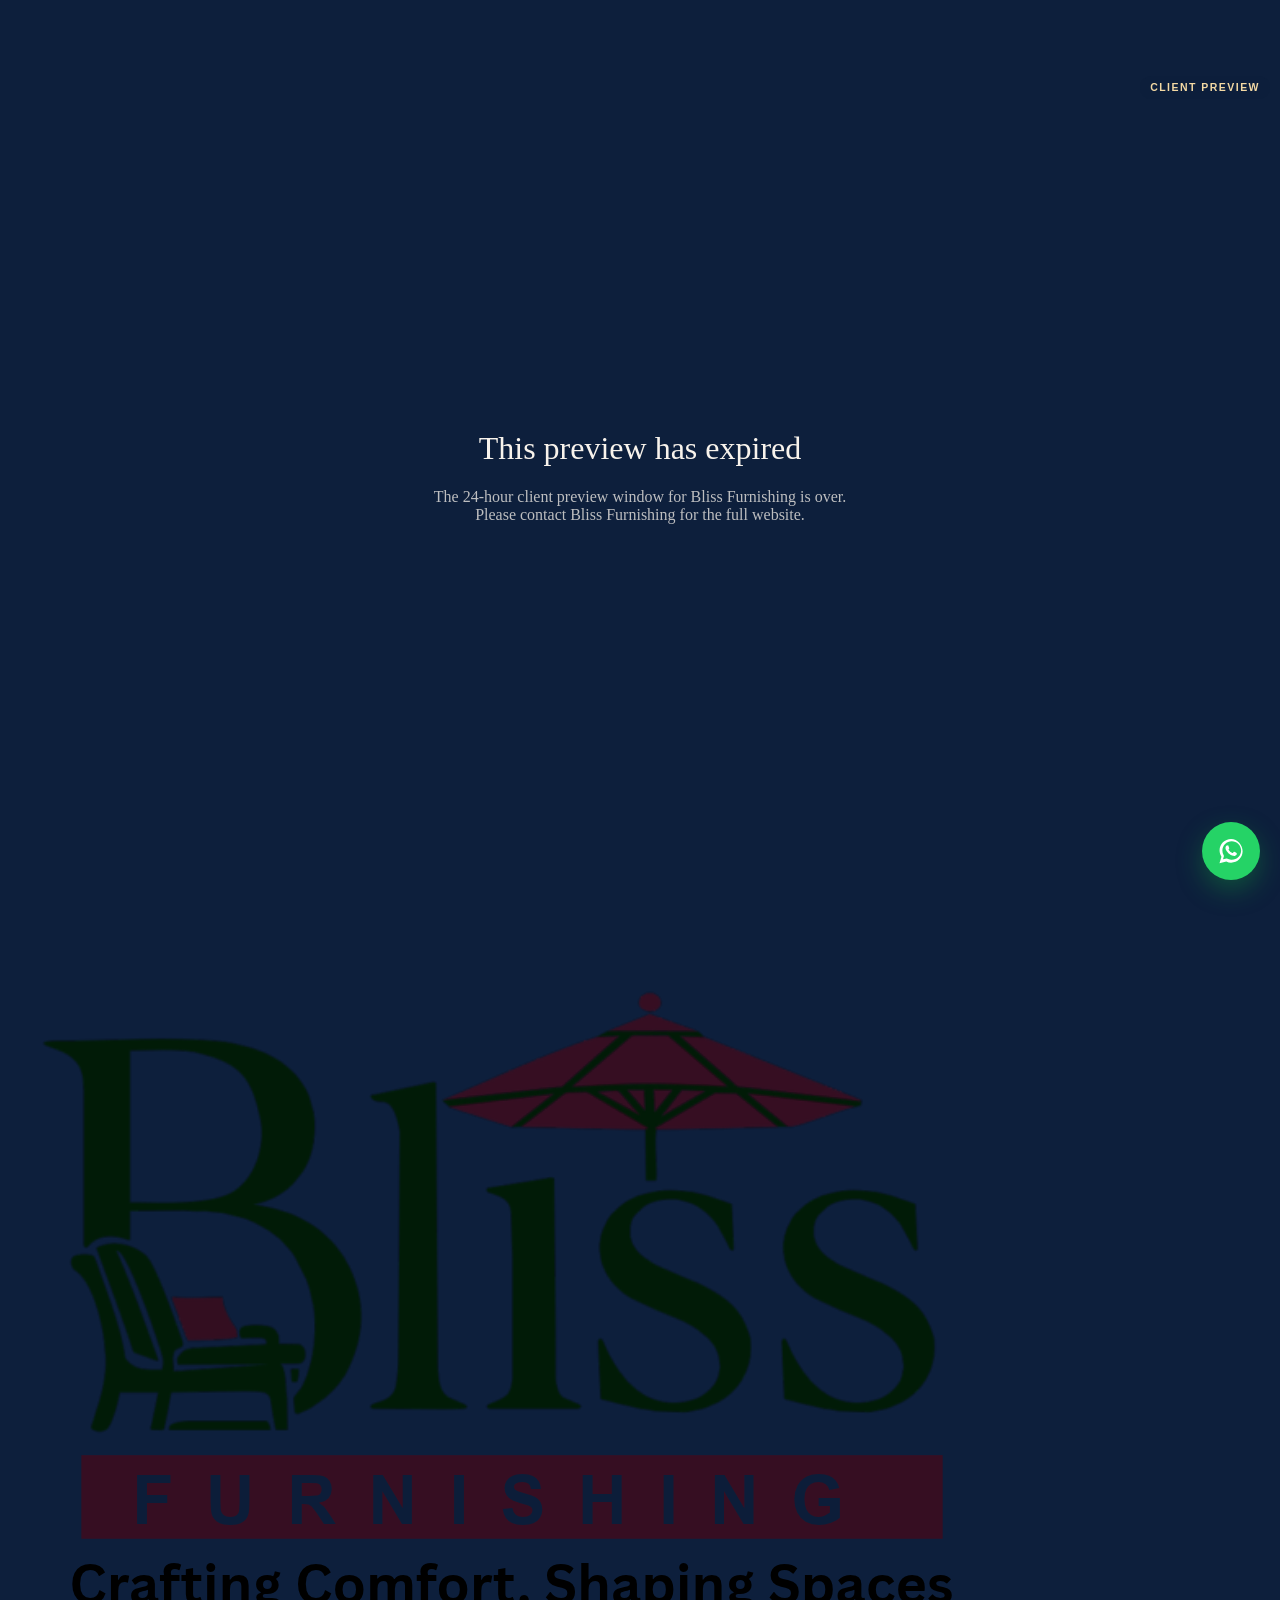
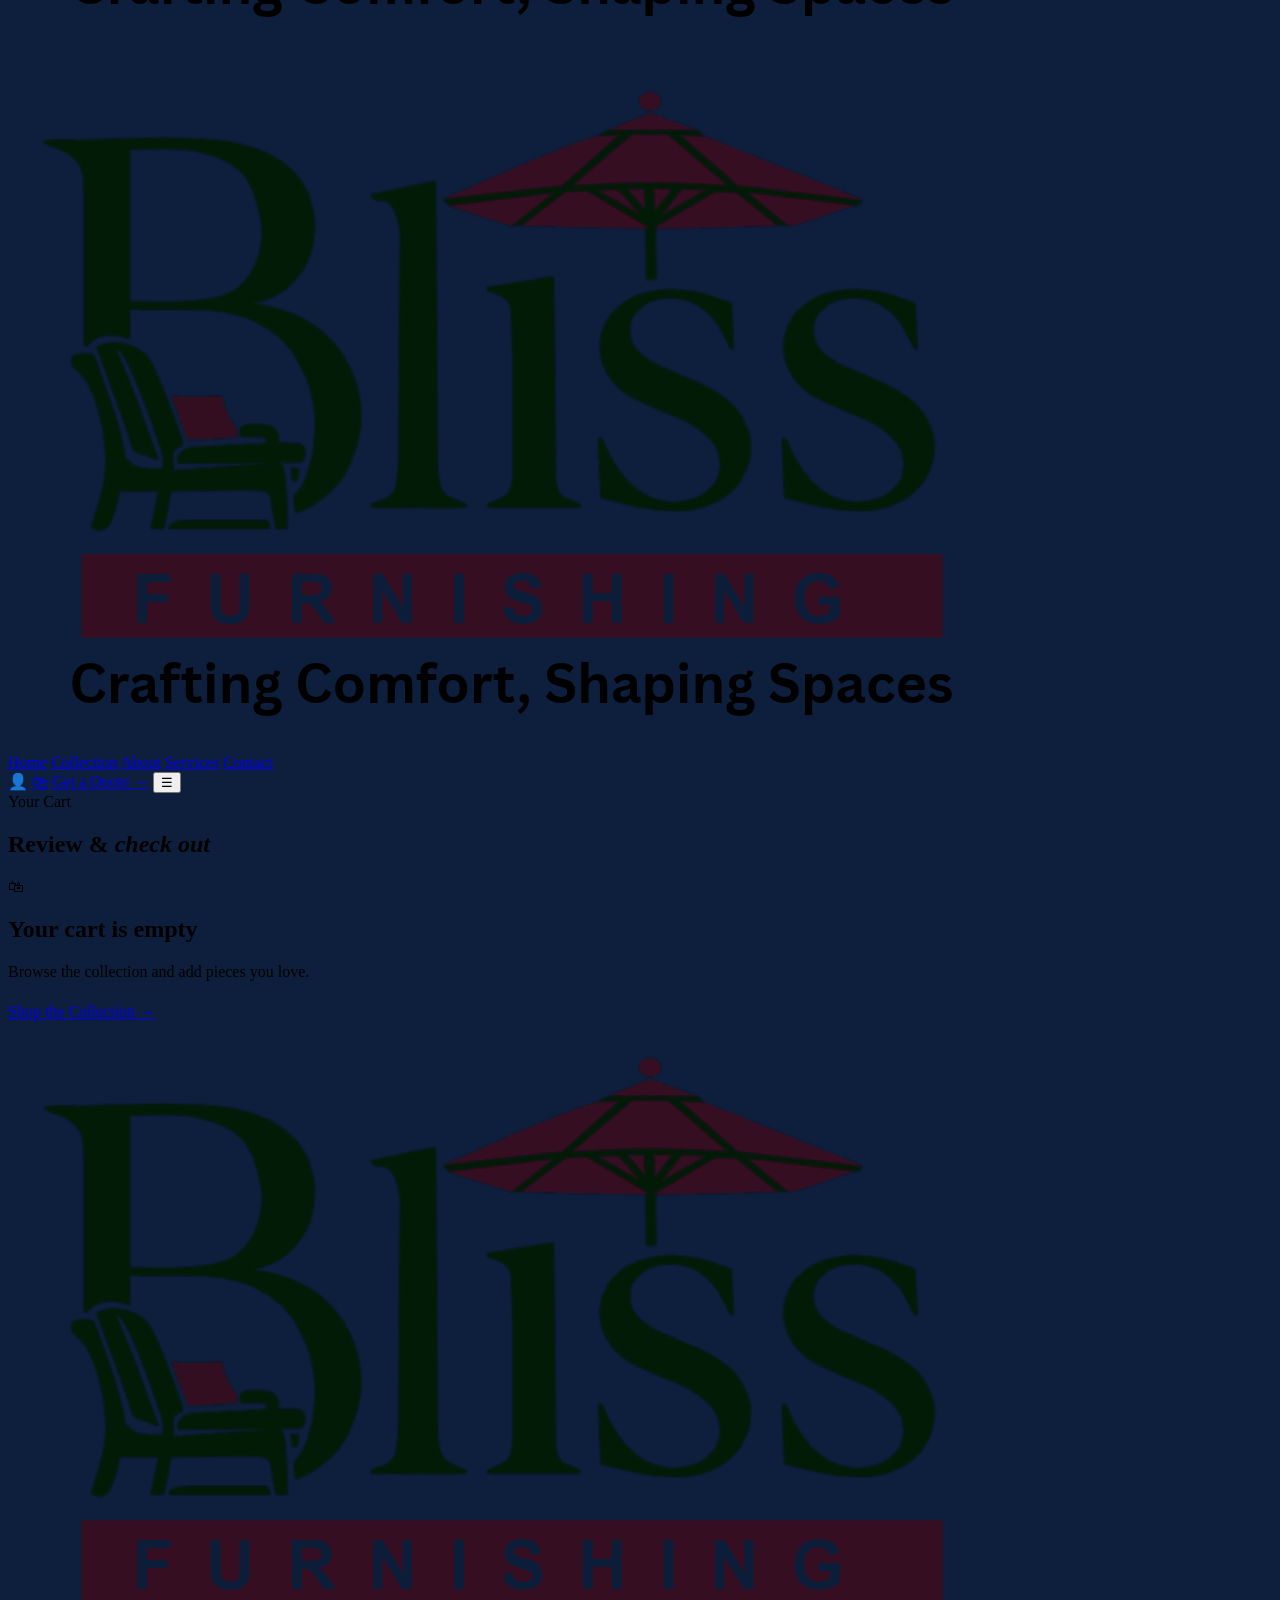
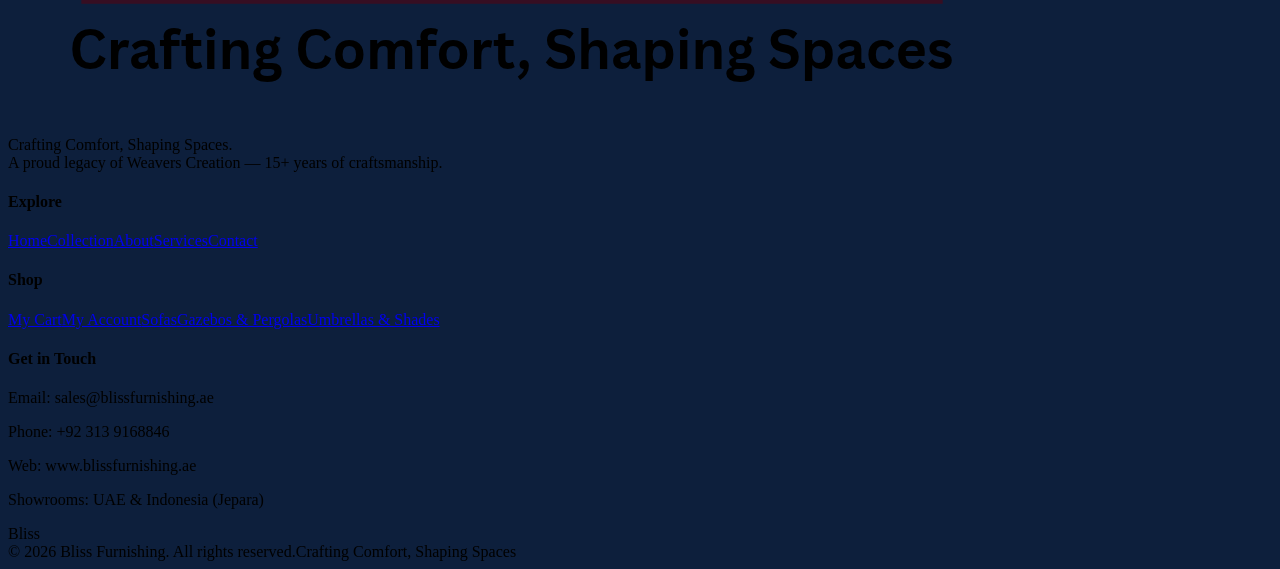
<file: animated/cart.html>
<!DOCTYPE html>
<html lang="en">
<head>
<meta charset="UTF-8">
<meta name="viewport" content="width=device-width, initial-scale=1.0">
<title>Cart & Checkout — Bliss Furnishing</title>
<link rel="stylesheet" href="style.css?v=6">
<style>
.cartwrap{display:grid;grid-template-columns:1.5fr 1fr;gap:26px;align-items:start;padding-bottom:80px}
.citem{display:grid;grid-template-columns:96px 1fr auto;gap:16px;background:#fff;border:1px solid var(--line);border-radius:18px;padding:14px;margin-bottom:13px;align-items:center}
.citem img{width:96px;height:96px;object-fit:cover;border-radius:12px}
.citem h3{font-size:17px}
.citem .cp{color:var(--muted);font-size:13.5px}
.qty{display:inline-flex;align-items:center;gap:2px;border:1.5px solid #d9d0bf;border-radius:99px;padding:3px;margin-top:8px}
.qty button{width:28px;height:28px;border:0;border-radius:50%;background:var(--sand);font-size:16px;cursor:pointer;font-weight:800}
.qty b{min-width:26px;text-align:center}
.rm{background:none;border:0;color:#c0392b;font-weight:700;cursor:pointer;font-size:13px;margin-top:8px;display:block}
.panel{background:#fff;border:1px solid var(--line);border-radius:var(--r);padding:26px}
.panel h3{font-size:21px;margin-bottom:14px}
.srow{display:flex;justify-content:space-between;padding:7px 0;font-size:15px}
.srow.tot{border-top:1px solid var(--line);margin-top:8px;padding-top:13px;font-weight:800;font-size:17px}
.fld{margin-bottom:13px}
.fld label{display:block;font-size:13px;font-weight:700;margin-bottom:5px}
.fld input,.fld textarea,.fld select{width:100%;padding:12px 14px;border:1.5px solid #d9d0bf;border-radius:12px;font-family:inherit;font-size:14.5px;background:#fff}
.pay{display:flex;gap:9px;align-items:flex-start;border:1.5px solid #d9d0bf;border-radius:12px;padding:11px 13px;margin-bottom:9px;cursor:pointer;font-size:14.5px}
.pay:has(input:checked){border-color:var(--navy);background:var(--sand)}
.place{width:100%;background:var(--rose);color:#fff;border:0;border-radius:99px;padding:15px;font-weight:800;font-size:16px;cursor:pointer;font-family:inherit;margin-top:6px}
.place:hover{background:var(--navy)}
.ok{text-align:center;padding:70px 20px 90px}
.ok .tick{width:84px;height:84px;border-radius:50%;background:#e7f4ec;color:#1e7d46;display:grid;place-items:center;font-size:40px;margin:0 auto 18px}
@media(max-width:900px){.cartwrap{grid-template-columns:1fr}}
@media(max-width:640px){.citem{grid-template-columns:72px 1fr;padding:12px}.citem img{width:72px;height:72px}.citem>div:last-child{grid-column:1/-1;text-align:right;font-size:17px}.panel{padding:20px}}
</style>
<script>
/* Client preview lock — expires 24 Nov 2026, 7:30 PM Dubai time */
(function(){var EXP=Date.parse("2026-11-24T19:30:00+04:00");
document.addEventListener("contextmenu",function(e){e.preventDefault()});
document.addEventListener("keydown",function(e){if((e.ctrlKey||e.metaKey)&&(e.key==="s"||e.key==="u"||e.key==="S"||e.key==="U"))e.preventDefault()});
function chk(){if(Date.now()>=EXP){document.documentElement.innerHTML='<head><meta charset="utf-8"><meta name="viewport" content="width=device-width,initial-scale=1"><title>Preview Expired</title></head><body style="margin:0;font-family:Georgia,serif;background:#0d1f3c;color:#f8f3ec;display:flex;align-items:center;justify-content:center;min-height:100vh;text-align:center;padding:24px"><div><h1 style="font-weight:500">This preview has expired</h1><p style="opacity:.75">The 24-hour client preview window for Bliss Furnishing is over.<br>Please contact Bliss Furnishing for the full website.</p></div></body>';}}
chk();setInterval(chk,30000);
window.addEventListener("DOMContentLoaded",function(){var b=document.createElement("div");b.textContent="CLIENT PREVIEW";b.style.cssText="position:fixed;top:76px;right:10px;z-index:300;background:rgba(13,31,60,.88);color:#f3d9a4;font:600 10.5px/1 Arial;letter-spacing:.14em;padding:6px 10px;border-radius:99px;pointer-events:none";document.body.appendChild(b);});
})();
</script>
</head>
<body>
<div id="loader"><img src="../images/logo.png" alt="Bliss Furnishing"></div>
<div class="nav-shell">
  <div class="nav-in">
    <a class="logo" href="index.html"><img src="../images/logo.png" alt="Bliss Furnishing"></a>
    <nav class="main" id="mainNav">
      <a href="index.html">Home</a>
      <a href="collection.html">Collection</a>
      <a href="about.html">About</a>
      <a href="services.html">Services</a>
      <a href="contact.html">Contact</a>
    </nav>
    <div class="nav-acts">
      <a class="nicon" href="account.html" title="My Account">👤</a>
      <a class="nicon" href="cart.html" title="Cart">🛍<span class="cartCount">0</span></a>
      <a class="btn" href="contact.html">Get a Quote <span class="arr">→</span></a>
      <button class="burger" onclick="document.getElementById('mainNav').classList.toggle('open')">☰</button>
    </div>
  </div>
</div>

<section class="wrap pagehero">
  <div class="eyebrow">Your Cart</div>
  <h1>Review & <em>check out</em></h1>
</section>

<div class="wrap" id="main"></div>

<footer>
  <div class="wrap">
    <div class="foot-in">
      <div><a class="logo" href="index.html"><img src="../images/logo.png" alt="Bliss Furnishing"></a><p style="margin-top:16px" data-cnt="footer.tag">Crafting Comfort, Shaping Spaces.<br>A proud legacy of Weavers Creation — 15+ years of craftsmanship.</p></div>
      <div><h4>Explore</h4><a href="index.html">Home</a><a href="collection.html">Collection</a><a href="about.html">About</a><a href="services.html">Services</a><a href="contact.html">Contact</a></div>
      <div><h4>Shop</h4><a href="cart.html">My Cart</a><a href="account.html">My Account</a><a href="collection.html">Sofas</a><a href="collection.html">Gazebos & Pergolas</a><a href="collection.html">Umbrellas & Shades</a></div>
      <div><h4>Get in Touch</h4><p>Email: sales@blissfurnishing.ae</p><p>Phone: +92 313 9168846</p><p>Web: www.blissfurnishing.ae</p><p>Showrooms: UAE & Indonesia (Jepara)</p></div>
    </div>
    <div class="big-word">Bliss</div>
    <div class="foot-bar"><span>© 2026 Bliss Furnishing. All rights reserved.</span><span>Crafting Comfort, Shaping Spaces</span></div>
  </div>
</footer>

<script>window.ROOT="../";</script>
<script src="../data/products.js"></script>
<script src="../assets/store.js?v=3"></script>
<script>
window.addEventListener('load',()=>setTimeout(()=>document.getElementById('loader').classList.add('done'),400));
setTimeout(()=>document.getElementById('loader').classList.add('done'),2000);
const main=document.getElementById('main');
function render(){
  const cart=Bliss.cart(), ps=Bliss.products();
  if(!cart.length){
    main.innerHTML=`<div class="ok"><div class="tick">🛍</div><h2>Your cart is empty</h2>
    <p style="color:var(--muted);margin:10px 0 22px">Browse the collection and add pieces you love.</p>
    <a class="btn rose" href="collection.html">Shop the Collection →</a></div>`; return;
  }
  const total=Bliss.cartTotal(), quote=Bliss.cartHasQuote();
  const u=Bliss.user()||{};
  main.innerHTML=`<div class="cartwrap">
   <div>${cart.map(i=>{const p=ps.find(x=>x.id===i.id); if(!p)return''; return `
    <div class="citem"><img src="${Bliss.img(p)}" alt="${p.n}">
     <div><h3>${p.n}</h3><div class="cp">${p.c} · ${p.price?Bliss.money(p.price):'Price on Request'}</div>
      <span class="qty"><button onclick="chQty(${p.id},-1)">−</button><b>${i.qty}</b><button onclick="chQty(${p.id},1)">+</button></span>
      <button class="rm" onclick="rmItem(${p.id})">Remove</button></div>
     <div style="font-weight:800">${p.price?Bliss.money(p.price*i.qty):'<span style="color:var(--muted);font-size:13px;font-weight:600">Price on Request</span>'}</div></div>`}).join('')}
   </div>
   <div class="panel"><h3>Checkout</h3>
    <div class="srow"><span>Subtotal</span><b>${Bliss.money(total)}</b></div>
    <div class="srow"><span>Delivery (UAE)</span><b>Free</b></div>
    <div class="srow tot"><span>Total Amount</span><span>${Bliss.money(total)}</span></div>
    ${quote?'<p style="font-size:13px;color:var(--muted);margin:6px 0 14px">Your cart also has on-request pieces — their price is not included in the total above; our team will confirm the final amount before delivery.</p>':'<div style="margin-bottom:8px"></div>'}
    <form id="coForm">
     <div class="fld"><label>Full name *</label><input id="fName" required value="${u.name||''}"></div>
     <div class="fld"><label>Phone / WhatsApp *</label><input id="fPhone" required placeholder="+971 …"></div>
     <div class="fld"><label>Email</label><input id="fEmail" type="email" value="${u.email||''}"></div>
     <div class="fld"><label>Delivery address *</label><textarea id="fAddr" required rows="2" placeholder="Villa / building, street, area"></textarea></div>
     <div class="fld"><label>City *</label><input id="fCity" required placeholder="Dubai"></div>
     <div class="fld"><label>Payment method</label>
      <label class="pay"><input type="radio" name="pay" value="Cash on Delivery" checked><span><b>Cash on Delivery</b><br><small style="color:var(--muted)">Pay when your furniture arrives</small></span></label>
      <label class="pay"><input type="radio" name="pay" value="Card on Delivery"><span><b>Card on Delivery</b><br><small style="color:var(--muted)">Our team brings a card machine</small></span></label>
      <label class="pay"><input type="radio" name="pay" value="Bank Transfer"><span><b>Bank Transfer</b><br><small style="color:var(--muted)">We email you the bank details</small></span></label>
      <label class="pay"><input type="radio" name="pay" value="WhatsApp Order"><span><b>Order on WhatsApp</b><br><small style="color:var(--muted)">Confirm everything on chat</small></span></label>
     </div>
     <button class="place" type="submit">Place Order</button>
    </form>
   </div></div>`;
  document.getElementById('coForm').addEventListener('submit',placeOrder);
}
function chQty(id,d){ const it=Bliss.cart().find(i=>i.id===id); Bliss.setQty(id,(it?it.qty:1)+d); render(); }
function rmItem(id){ Bliss.setQty(id,0); render(); }
function placeOrder(e){
  e.preventDefault();
  const cart=Bliss.cart(), ps=Bliss.products();
  const order={ id:"BLS-"+Math.floor(1000+Math.random()*9000), at:new Date().toLocaleString(),
    items:cart.map(i=>{const p=ps.find(x=>x.id===i.id);return {n:p.n,qty:i.qty,price:p.price}}),
    total:Bliss.cartTotal(), quote:Bliss.cartHasQuote(), status:"New",
    customer:{name:fName.value, phone:fPhone.value, email:fEmail.value, addr:fAddr.value, city:fCity.value},
    payment:document.querySelector('input[name=pay]:checked').value };
  Bliss.addOrder(order); Bliss.clearCart();
  const wa=Bliss.settings().wa;
  const lines=order.items.map(i=>`• ${i.n} × ${i.qty}${i.price?' — '+Bliss.money(i.price*i.qty):''}`).join("\n");
  const waText="Hello Bliss Furnishing, I just placed order "+order.id+" on your website:\n"+lines+"\nTotal: "+(order.quote?"to be confirmed":Bliss.money(order.total))+"\nName: "+order.customer.name+"\nPhone: "+order.customer.phone+"\nCity: "+order.customer.city+"\nAddress: "+order.customer.addr+"\nPayment: "+order.payment;
  const waLink=`https://wa.me/${wa}?text=${encodeURIComponent(waText)}`;
  main.innerHTML=`<div class="ok"><div class="tick">✓</div><h2>Order ${order.id} placed!</h2>
   <p style="color:var(--muted);margin:10px auto 8px;max-width:520px">Thank you, ${order.customer.name.split(' ')[0]}. Total: <b style="color:var(--navy)">${order.quote?'to be confirmed':Bliss.money(order.total)}</b>. Our team will call ${order.customer.phone} shortly to confirm ${order.quote?'your quotation and ':''}delivery details.</p>
   <p style="color:var(--muted);margin:0 auto 22px;max-width:520px">Tap the green button to send this order to our WhatsApp as well:</p>
   <a class="btn" href="${waLink}" target="_blank" rel="noopener" style="background:#25D366;color:#fff">💬 Send Order on WhatsApp</a>
   <a class="btn" href="collection.html" style="margin-left:8px">Continue Shopping</a></div>`;
  if(order.payment==="WhatsApp Order") window.open(waLink,"_blank");
}
render();
</script>
<a id="waFloat" href="https://wa.me/923139168846?text=Hello%20Bliss%20Furnishing%2C%20I%20have%20a%20question" target="_blank" rel="noopener" aria-label="Chat with us on WhatsApp" style="position:fixed;right:20px;bottom:20px;z-index:400;width:58px;height:58px;border-radius:50%;background:#25D366;display:grid;place-items:center;box-shadow:0 10px 26px rgba(18,140,60,.45)"><svg viewBox="0 0 32 32" width="30" height="30" fill="#fff" aria-hidden="true"><path d="M16.1 3.2C9.3 3.2 3.8 8.6 3.8 15.3c0 2.4.7 4.7 2 6.7L3.7 29l7.3-1.9c1.6.9 3.3 1.3 5.1 1.3 6.8 0 12.3-5.4 12.3-12.1S22.9 3.2 16.1 3.2zm0 22.1c-1.6 0-3.1-.4-4.5-1.2l-.3-.2-3.8 1 1-3.7-.2-.4a9.9 9.9 0 0 1-1.5-5.3c0-5.5 4.5-9.9 10-9.9s10 4.4 10 9.9-4.5 10-10 9.9zm5.5-7.4c-.3-.2-1.8-.9-2-1-.3-.1-.5-.2-.7.1-.2.3-.8 1-.9 1.1-.2.2-.3.2-.6.1a8.2 8.2 0 0 1-4-3.5c-.3-.5.3-.5.7-1.5.1-.2 0-.4 0-.5l-.9-2.2c-.2-.6-.5-.5-.7-.5h-.6c-.2 0-.5.1-.8.4-.3.3-1 1-1 2.5s1.1 2.9 1.2 3.1c.2.2 2.1 3.2 5.1 4.5.7.3 1.3.5 1.7.6.7.2 1.4.2 1.9.1.6-.1 1.8-.7 2-1.4.3-.7.3-1.3.2-1.4-.1-.1-.3-.2-.6-.4z"/></svg></a>
<script>try{var _w=Bliss&&Bliss.settings&&Bliss.settings().wa;if(_w){document.getElementById('waFloat').href='https://wa.me/'+_w+'?text='+encodeURIComponent('Hello Bliss Furnishing, I have a question');}}catch(e){}</script>
</body>
</html>
</file>
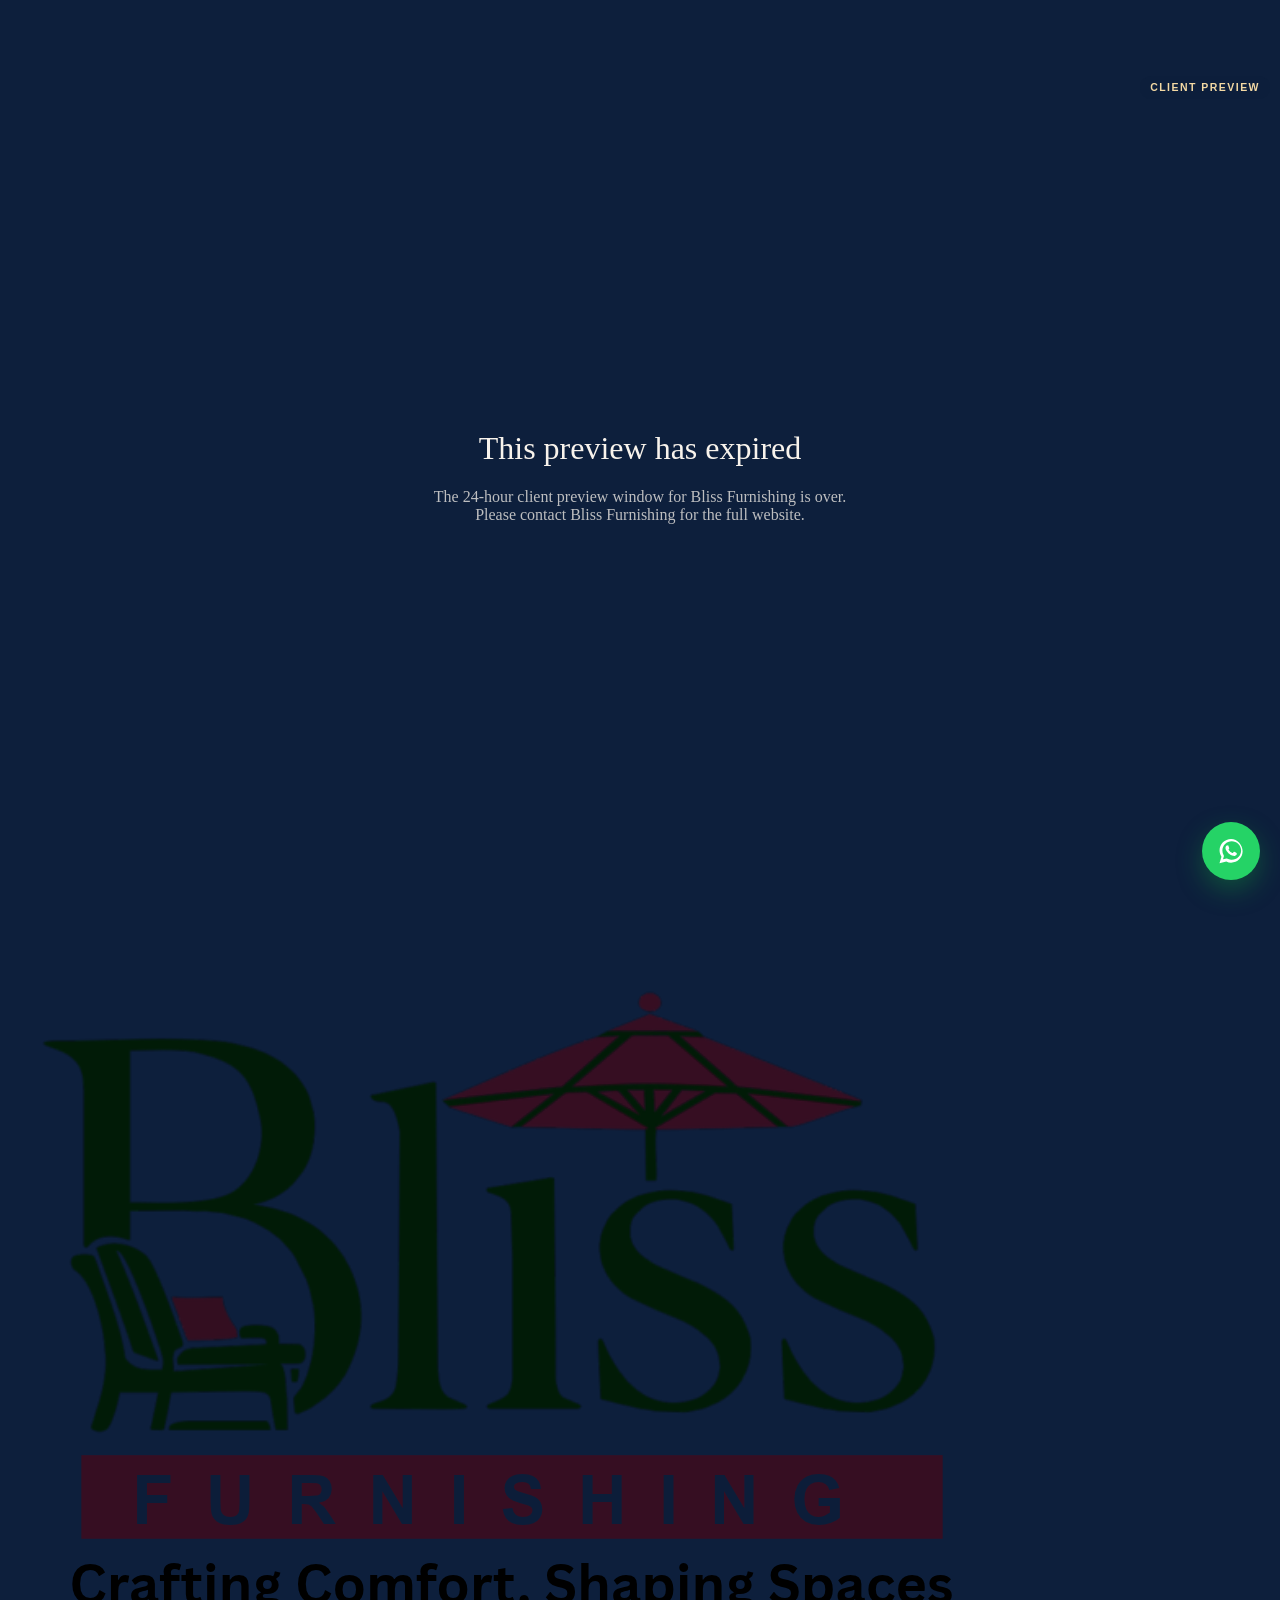
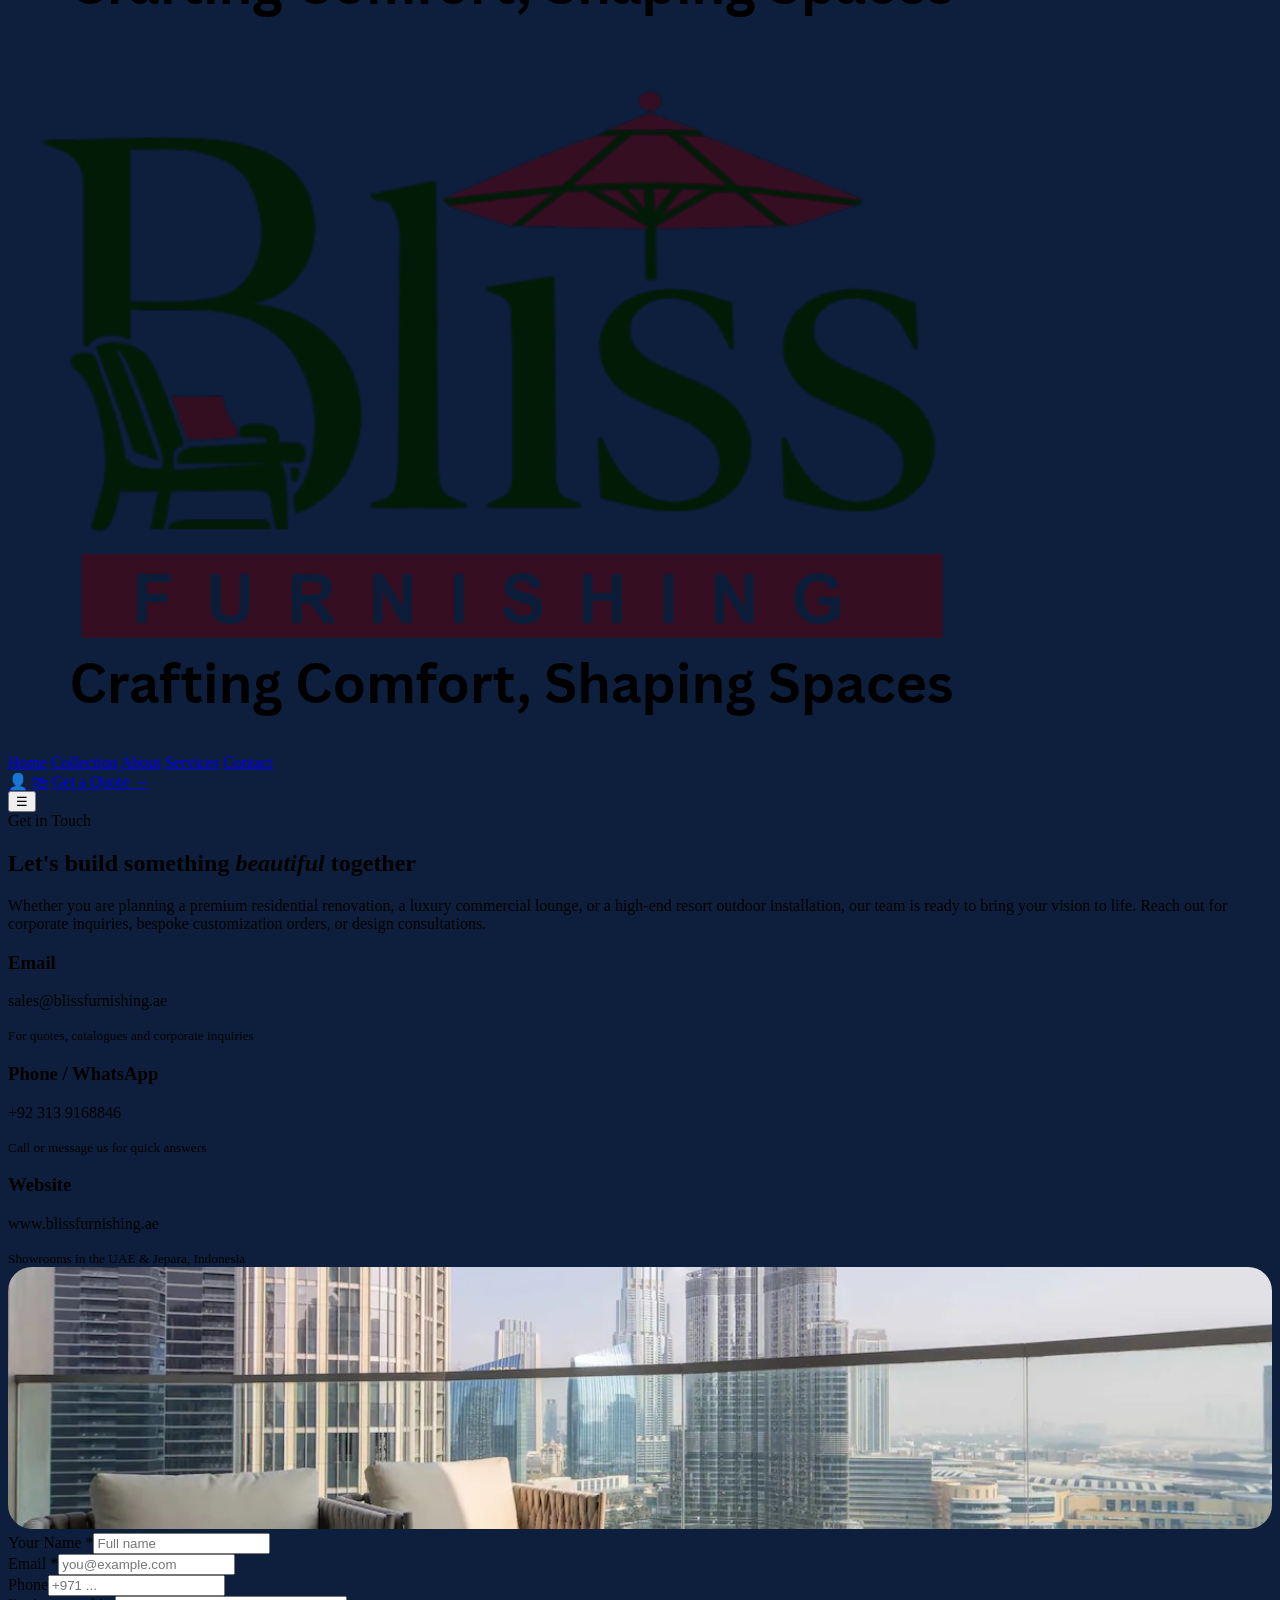
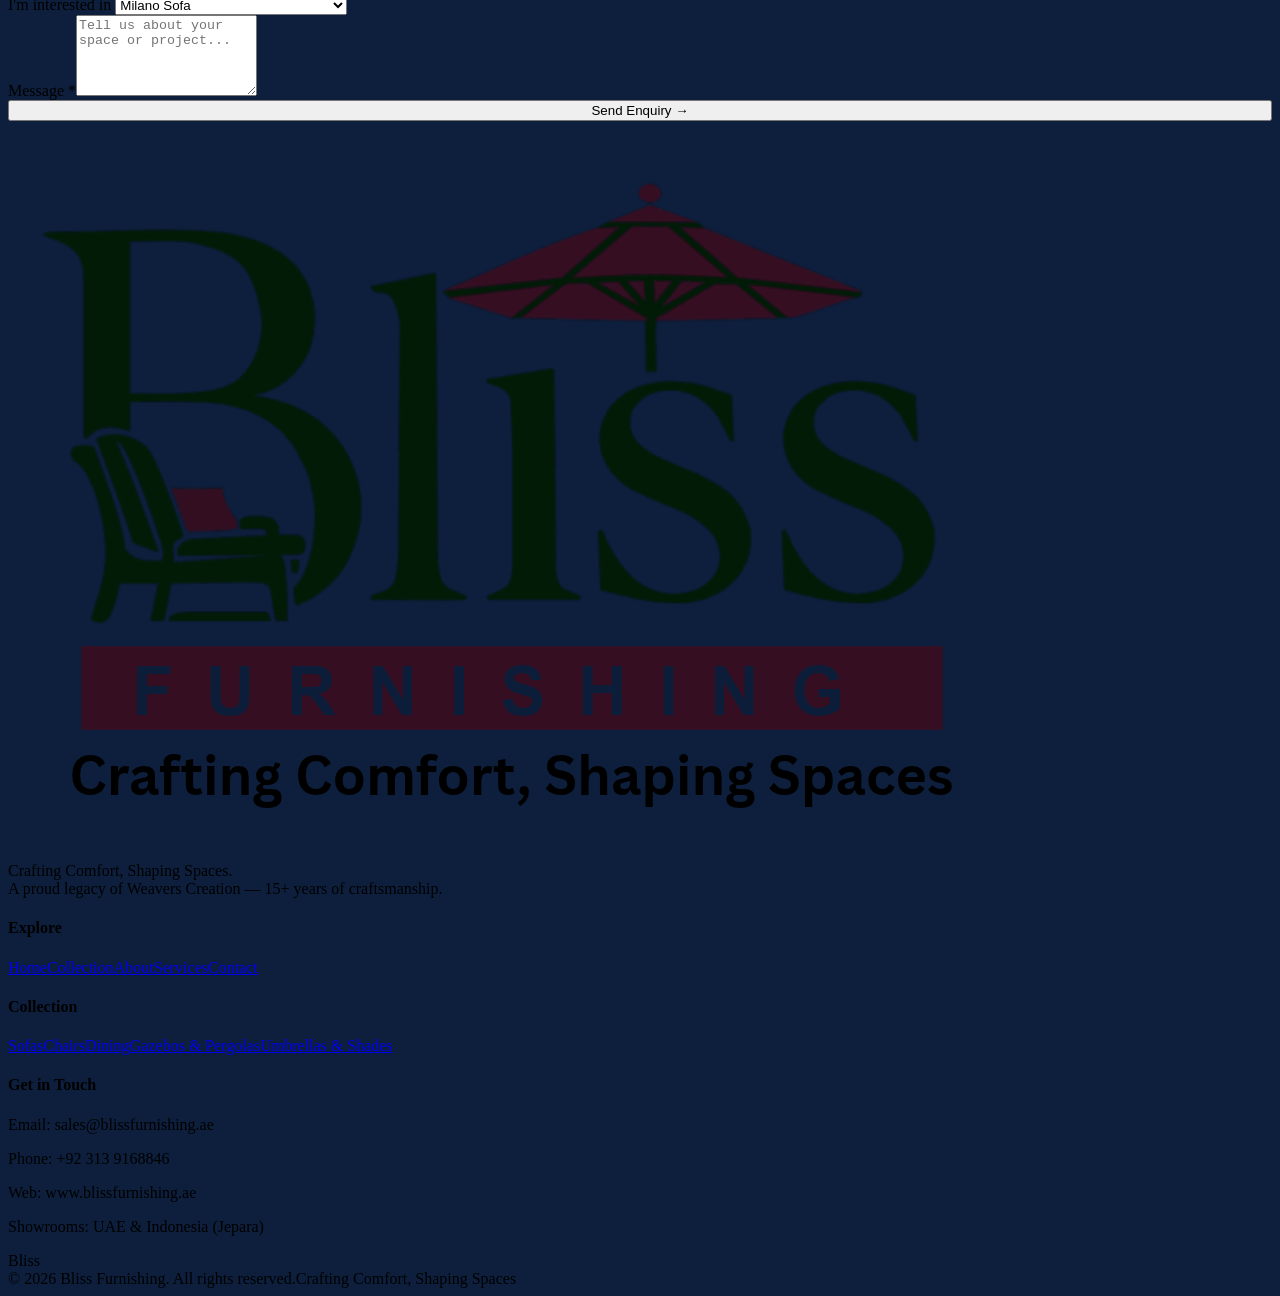
<file: animated/contact.html>
<!DOCTYPE html>
<html lang="en">
<head>
<meta charset="UTF-8">
<meta name="viewport" content="width=device-width, initial-scale=1.0">
<title>Contact — Bliss Furnishing | Get in Touch</title>
<link rel="stylesheet" href="style.css?v=6">
<script>
/* Client preview lock — expires 24 Nov 2026, 7:30 PM Dubai time */
(function(){var EXP=Date.parse("2026-11-24T19:30:00+04:00");
document.addEventListener("contextmenu",function(e){e.preventDefault()});
document.addEventListener("keydown",function(e){if((e.ctrlKey||e.metaKey)&&(e.key==="s"||e.key==="u"||e.key==="S"||e.key==="U"))e.preventDefault()});
function chk(){if(Date.now()>=EXP){document.documentElement.innerHTML='<head><meta charset="utf-8"><meta name="viewport" content="width=device-width,initial-scale=1"><title>Preview Expired</title></head><body style="margin:0;font-family:Georgia,serif;background:#0d1f3c;color:#f8f3ec;display:flex;align-items:center;justify-content:center;min-height:100vh;text-align:center;padding:24px"><div><h1 style="font-weight:500">This preview has expired</h1><p style="opacity:.75">The 24-hour client preview window for Bliss Furnishing is over.<br>Please contact Bliss Furnishing for the full website.</p></div></body>';}}
chk();setInterval(chk,30000);
window.addEventListener("DOMContentLoaded",function(){var b=document.createElement("div");b.textContent="CLIENT PREVIEW";b.style.cssText="position:fixed;top:76px;right:10px;z-index:300;background:rgba(13,31,60,.88);color:#f3d9a4;font:600 10.5px/1 Arial;letter-spacing:.14em;padding:6px 10px;border-radius:99px;pointer-events:none";document.body.appendChild(b);});
})();
</script>
</head>
<body>
<div id="loader"><img src="../images/logo.png" alt="Bliss Furnishing"></div>
<div class="nav-shell">
  <div class="nav-in">
    <a class="logo" href="index.html"><img src="../images/logo.png" alt="Bliss Furnishing"></a>
    <nav class="main" id="mainNav">
      <a href="index.html">Home</a>
      <a href="collection.html">Collection</a>
      <a href="about.html">About</a>
      <a href="services.html">Services</a>
      <a href="contact.html" class="active">Contact</a>
    </nav>
    <div class="nav-acts">
      <a class="nicon" href="account.html" title="My Account">👤</a>
      <a class="nicon" href="cart.html" title="Cart">🛍<span class="cartCount">0</span></a>
      <a class="btn" href="contact.html">Get a Quote <span class="arr">→</span></a>
    </div>
    <button class="burger" onclick="document.getElementById('mainNav').classList.toggle('open')">☰</button>
  </div>
</div>

<section class="wrap pagehero">
  <div class="eyebrow">Get in Touch</div>
  <h1 data-cnt="contact.heroTitle">Let's build something <em>beautiful</em> together</h1>
  <p data-cnt="contact.heroSub">Whether you are planning a premium residential renovation, a luxury commercial lounge, or a high-end resort outdoor installation, our team is ready to bring your vision to life. Reach out for corporate inquiries, bespoke customization orders, or design consultations.</p>
</section>

<section class="wrap" style="padding-bottom:26px">
  <div class="contact-grid">
    <div>
      <div class="c-card"><h3>Email</h3><p data-cnt="contact.email">sales@blissfurnishing.ae</p><small data-cnt="contact.emailNote">For quotes, catalogues and corporate inquiries</small></div>
      <div class="c-card"><h3>Phone / WhatsApp</h3><p data-cnt="contact.phone">+92 313 9168846</p><small data-cnt="contact.phoneNote">Call or message us for quick answers</small></div>
      <div class="c-card"><h3>Website</h3><p data-cnt="contact.web">www.blissfurnishing.ae</p><small data-cnt="contact.webNote">Showrooms in the UAE & Jepara, Indonesia</small></div>
      <img data-cimg="contact.img" src="../images-uae/chairs.jpg" alt="Balcony lounge chairs with Burj Khalifa view" style="border-radius:24px;width:100%;height:262px;object-fit:cover">
    </div>
    <div class="form-card">
      <form id="enquiryForm">
        <div class="f"><label>Your Name *</label><input required name="name" placeholder="Full name"></div>
        <div class="f"><label>Email *</label><input required type="email" name="email" placeholder="you@example.com"></div>
        <div class="f"><label>Phone</label><input name="phone" placeholder="+971 ..."></div>
        <div class="f"><label>I'm interested in</label>
          <select name="topic">
            <option>Milano Sofa</option><option>Outdoor Collection</option><option>Custom Furniture</option>
            <option>FF&E Project (Villa / Resort / Hotel)</option><option>Gazebos & Pergolas</option><option>Other</option>
          </select></div>
        <div class="f"><label>Message *</label><textarea required name="message" rows="5" placeholder="Tell us about your space or project..."></textarea></div>
        <button class="btn rose" type="submit" style="width:100%;justify-content:center">Send Enquiry <span class="arr">→</span></button>
        <p id="sent" style="display:none;margin-top:13px;color:#1e7a46;font-weight:700">Thank you — your enquiry is ready in your email app. If it didn't open, write to us at sales@blissfurnishing.ae.</p>
      </form>
    </div>
  </div>
</section>

<footer>
  <div class="wrap">
    <div class="foot-in">
      <div><a class="logo" href="index.html"><img src="../images/logo.png" alt="Bliss Furnishing"></a><p style="margin-top:16px" data-cnt="footer.tag">Crafting Comfort, Shaping Spaces.<br>A proud legacy of Weavers Creation — 15+ years of craftsmanship.</p></div>
      <div><h4>Explore</h4><a href="index.html">Home</a><a href="collection.html">Collection</a><a href="about.html">About</a><a href="services.html">Services</a><a href="contact.html">Contact</a></div>
      <div><h4>Collection</h4><a href="collection.html">Sofas</a><a href="collection.html">Chairs</a><a href="collection.html">Dining</a><a href="collection.html">Gazebos & Pergolas</a><a href="collection.html">Umbrellas & Shades</a></div>
      <div><h4>Get in Touch</h4><p>Email: sales@blissfurnishing.ae</p><p>Phone: +92 313 9168846</p><p>Web: www.blissfurnishing.ae</p><p>Showrooms: UAE & Indonesia (Jepara)</p></div>
    </div>
    <div class="big-word">Bliss</div>
    <div class="foot-bar"><span>© 2026 Bliss Furnishing. All rights reserved.</span><span>Crafting Comfort, Shaping Spaces</span></div>
  </div>
</footer>

<script>
window.addEventListener('load',()=>setTimeout(()=>document.getElementById('loader').classList.add('done'),400));
setTimeout(()=>document.getElementById('loader').classList.add('done'),2200);
document.getElementById('enquiryForm').addEventListener('submit',function(e){
 e.preventDefault();
 const f=new FormData(e.target);
 const subject=encodeURIComponent('Website Enquiry — '+f.get('topic'));
 const body=encodeURIComponent('Name: '+f.get('name')+'\nEmail: '+f.get('email')+'\nPhone: '+(f.get('phone')||'')+'\n\n'+f.get('message'));
 window.location.href='mailto:sales@blissfurnishing.ae?subject='+subject+'&body='+body;
 document.getElementById('sent').style.display='block';
});
</script>
<a id="waFloat" href="https://wa.me/923139168846?text=Hello%20Bliss%20Furnishing%2C%20I%20have%20a%20question" target="_blank" rel="noopener" aria-label="Chat with us on WhatsApp" style="position:fixed;right:20px;bottom:20px;z-index:400;width:58px;height:58px;border-radius:50%;background:#25D366;display:grid;place-items:center;box-shadow:0 10px 26px rgba(18,140,60,.45)"><svg viewBox="0 0 32 32" width="30" height="30" fill="#fff" aria-hidden="true"><path d="M16.1 3.2C9.3 3.2 3.8 8.6 3.8 15.3c0 2.4.7 4.7 2 6.7L3.7 29l7.3-1.9c1.6.9 3.3 1.3 5.1 1.3 6.8 0 12.3-5.4 12.3-12.1S22.9 3.2 16.1 3.2zm0 22.1c-1.6 0-3.1-.4-4.5-1.2l-.3-.2-3.8 1 1-3.7-.2-.4a9.9 9.9 0 0 1-1.5-5.3c0-5.5 4.5-9.9 10-9.9s10 4.4 10 9.9-4.5 10-10 9.9zm5.5-7.4c-.3-.2-1.8-.9-2-1-.3-.1-.5-.2-.7.1-.2.3-.8 1-.9 1.1-.2.2-.3.2-.6.1a8.2 8.2 0 0 1-4-3.5c-.3-.5.3-.5.7-1.5.1-.2 0-.4 0-.5l-.9-2.2c-.2-.6-.5-.5-.7-.5h-.6c-.2 0-.5.1-.8.4-.3.3-1 1-1 2.5s1.1 2.9 1.2 3.1c.2.2 2.1 3.2 5.1 4.5.7.3 1.3.5 1.7.6.7.2 1.4.2 1.9.1.6-.1 1.8-.7 2-1.4.3-.7.3-1.3.2-1.4-.1-.1-.3-.2-.6-.4z"/></svg></a>
<script>try{var _w=Bliss&&Bliss.settings&&Bliss.settings().wa;if(_w){document.getElementById('waFloat').href='https://wa.me/'+_w+'?text='+encodeURIComponent('Hello Bliss Furnishing, I have a question');}}catch(e){}</script>
<script>window.ROOT="../";</script>
<script src="../assets/store.js?v=3"></script>
</body>
</html>
</file>
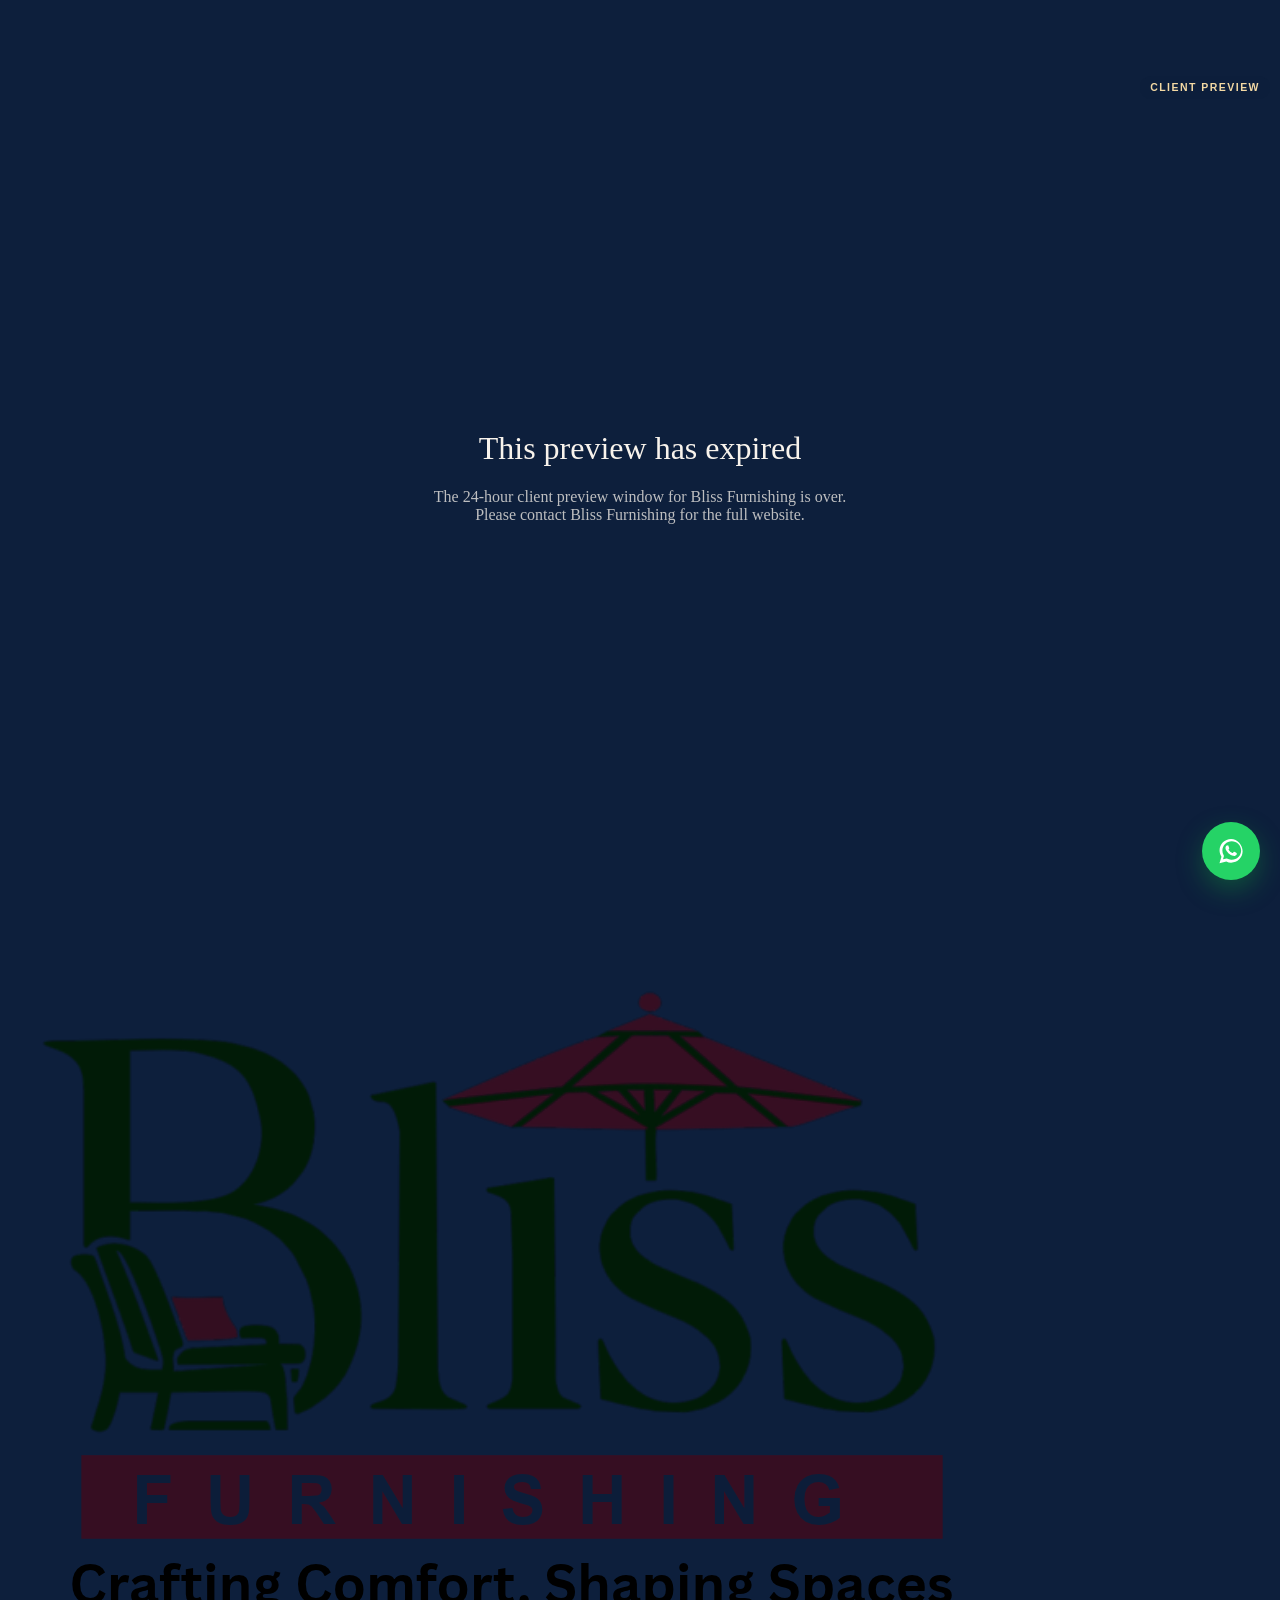
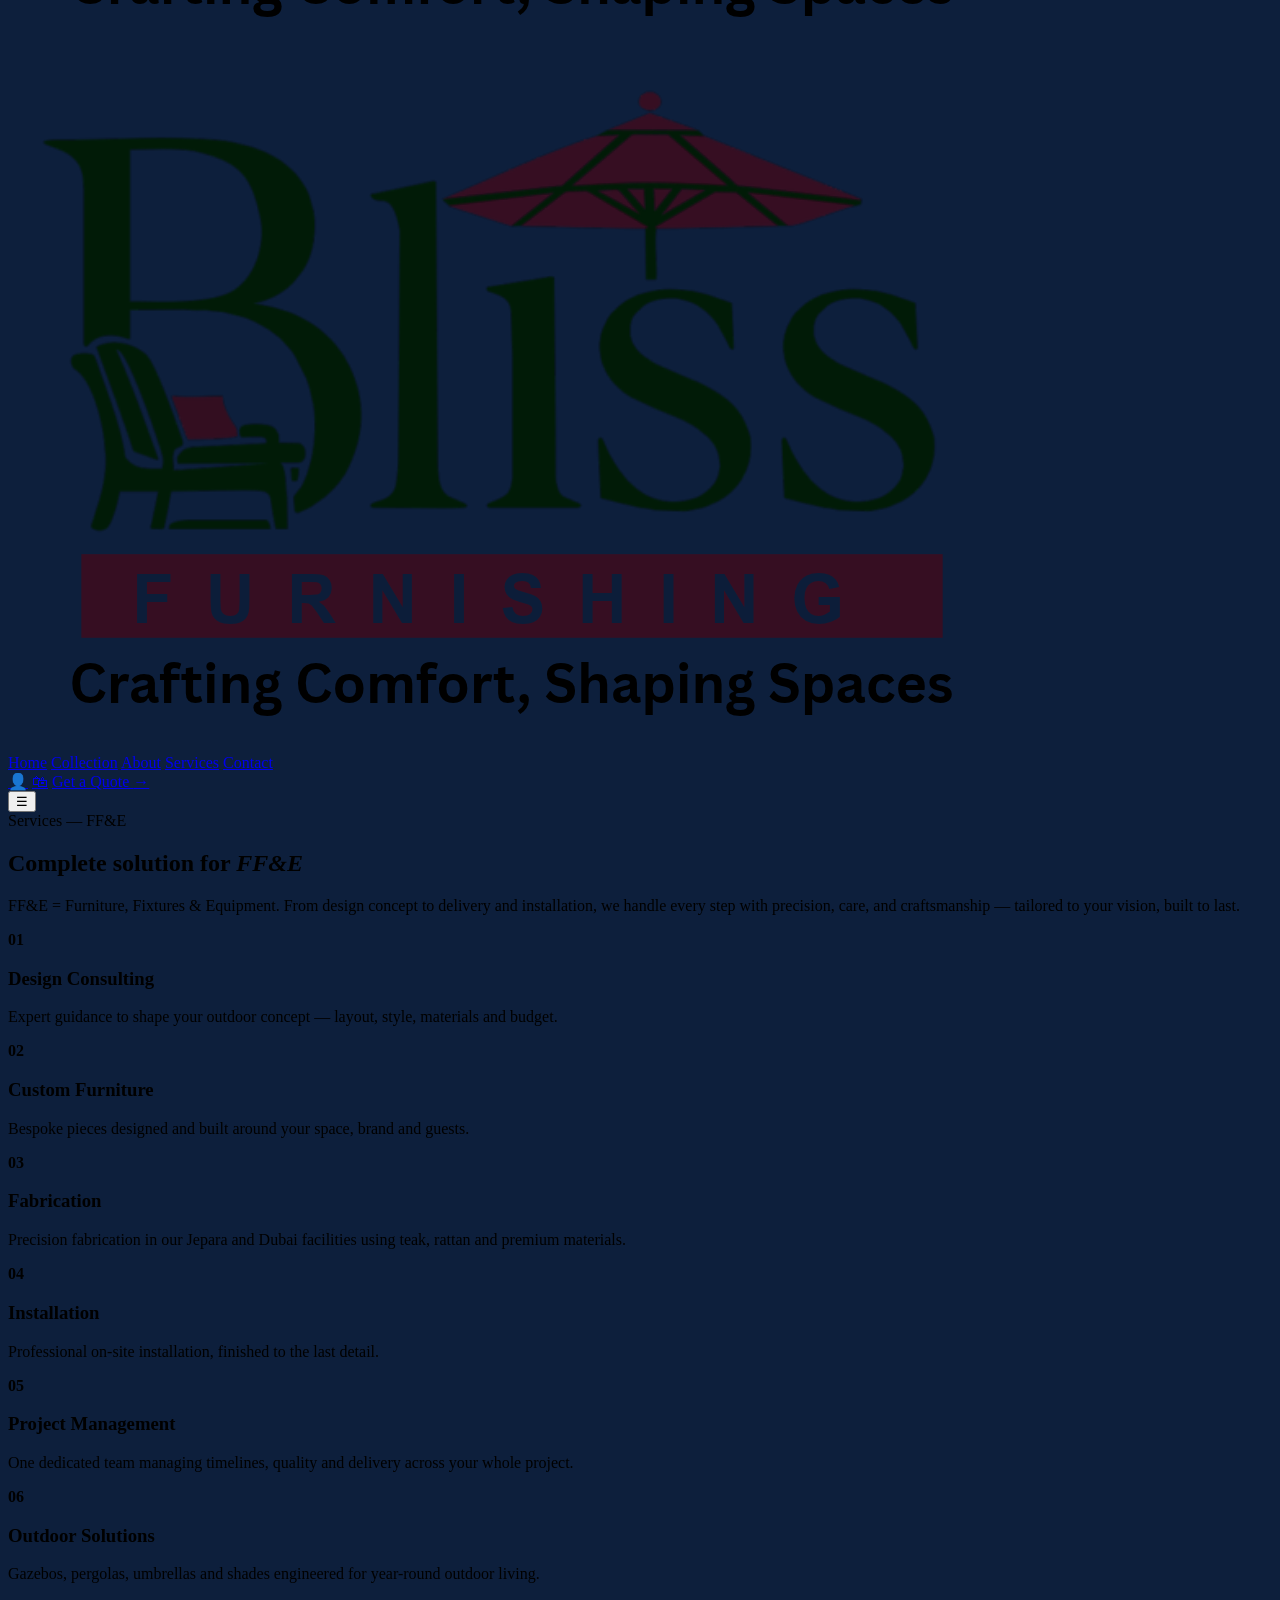
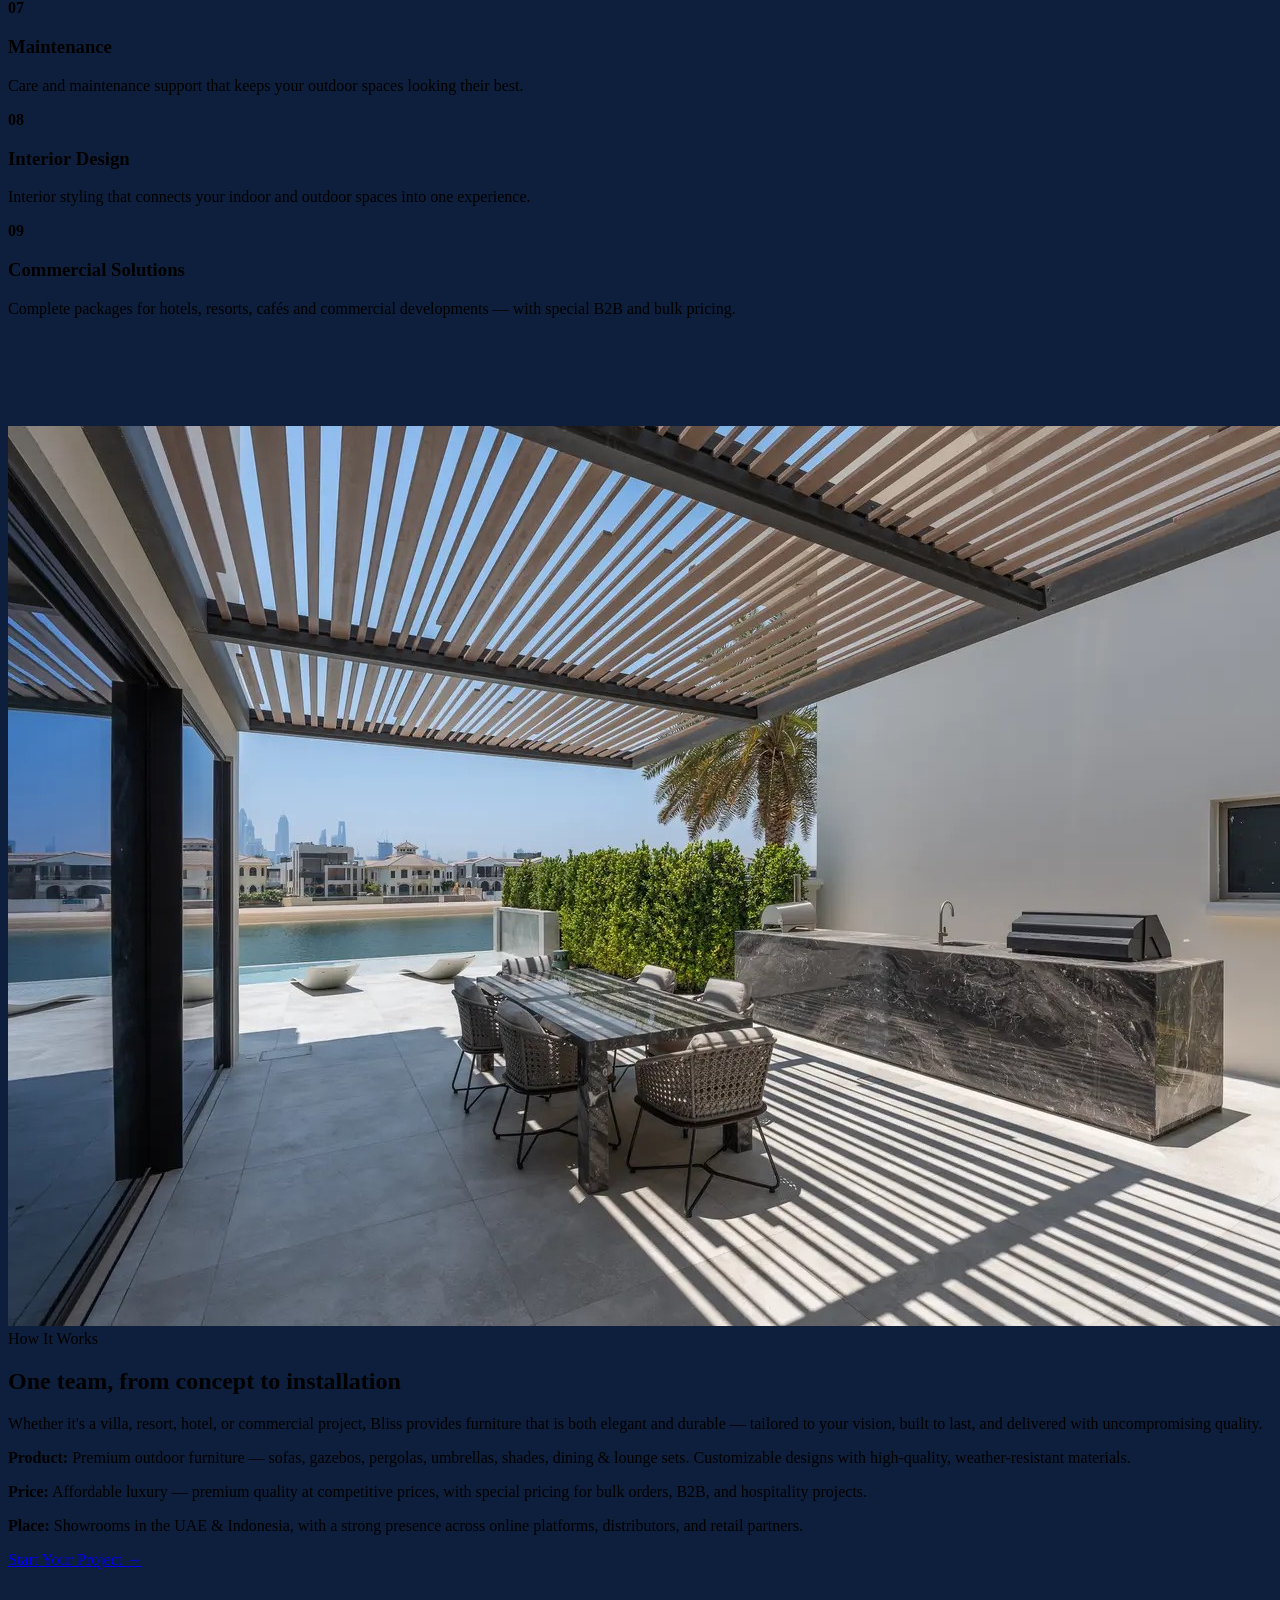
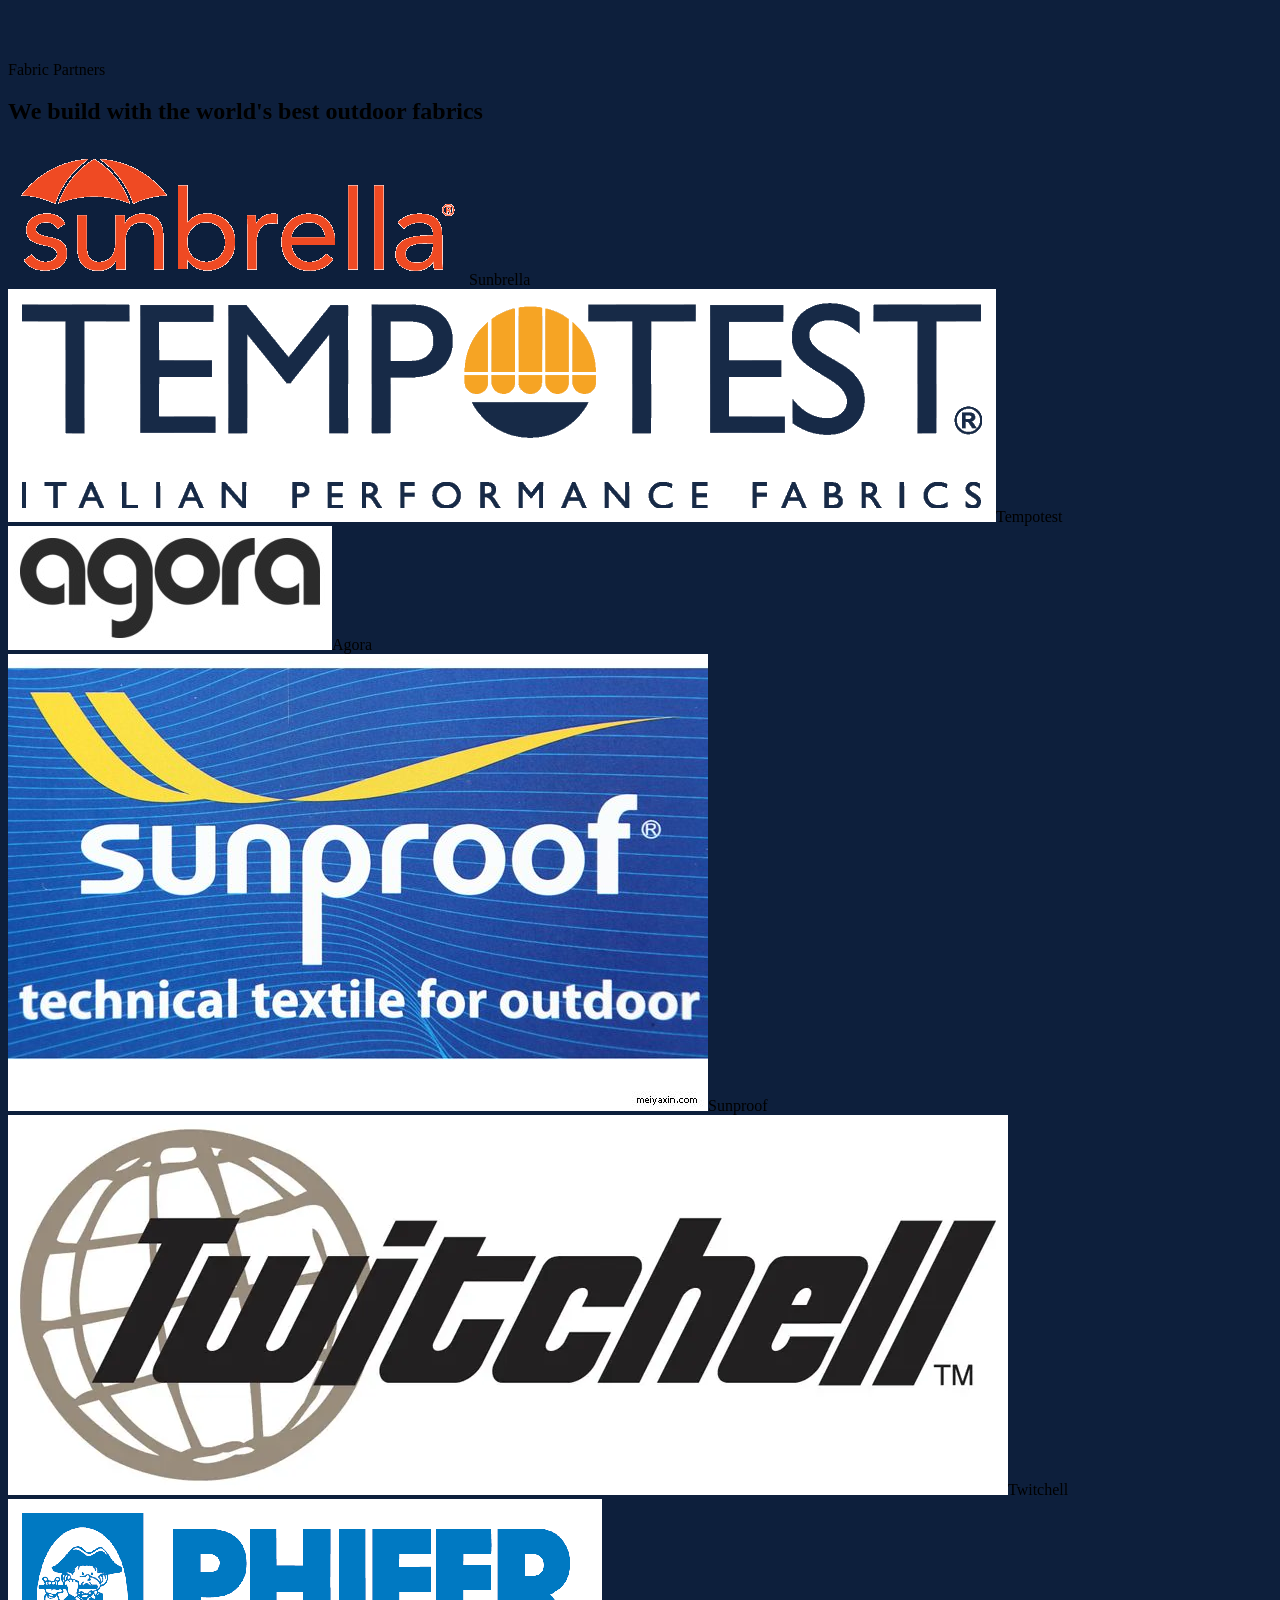
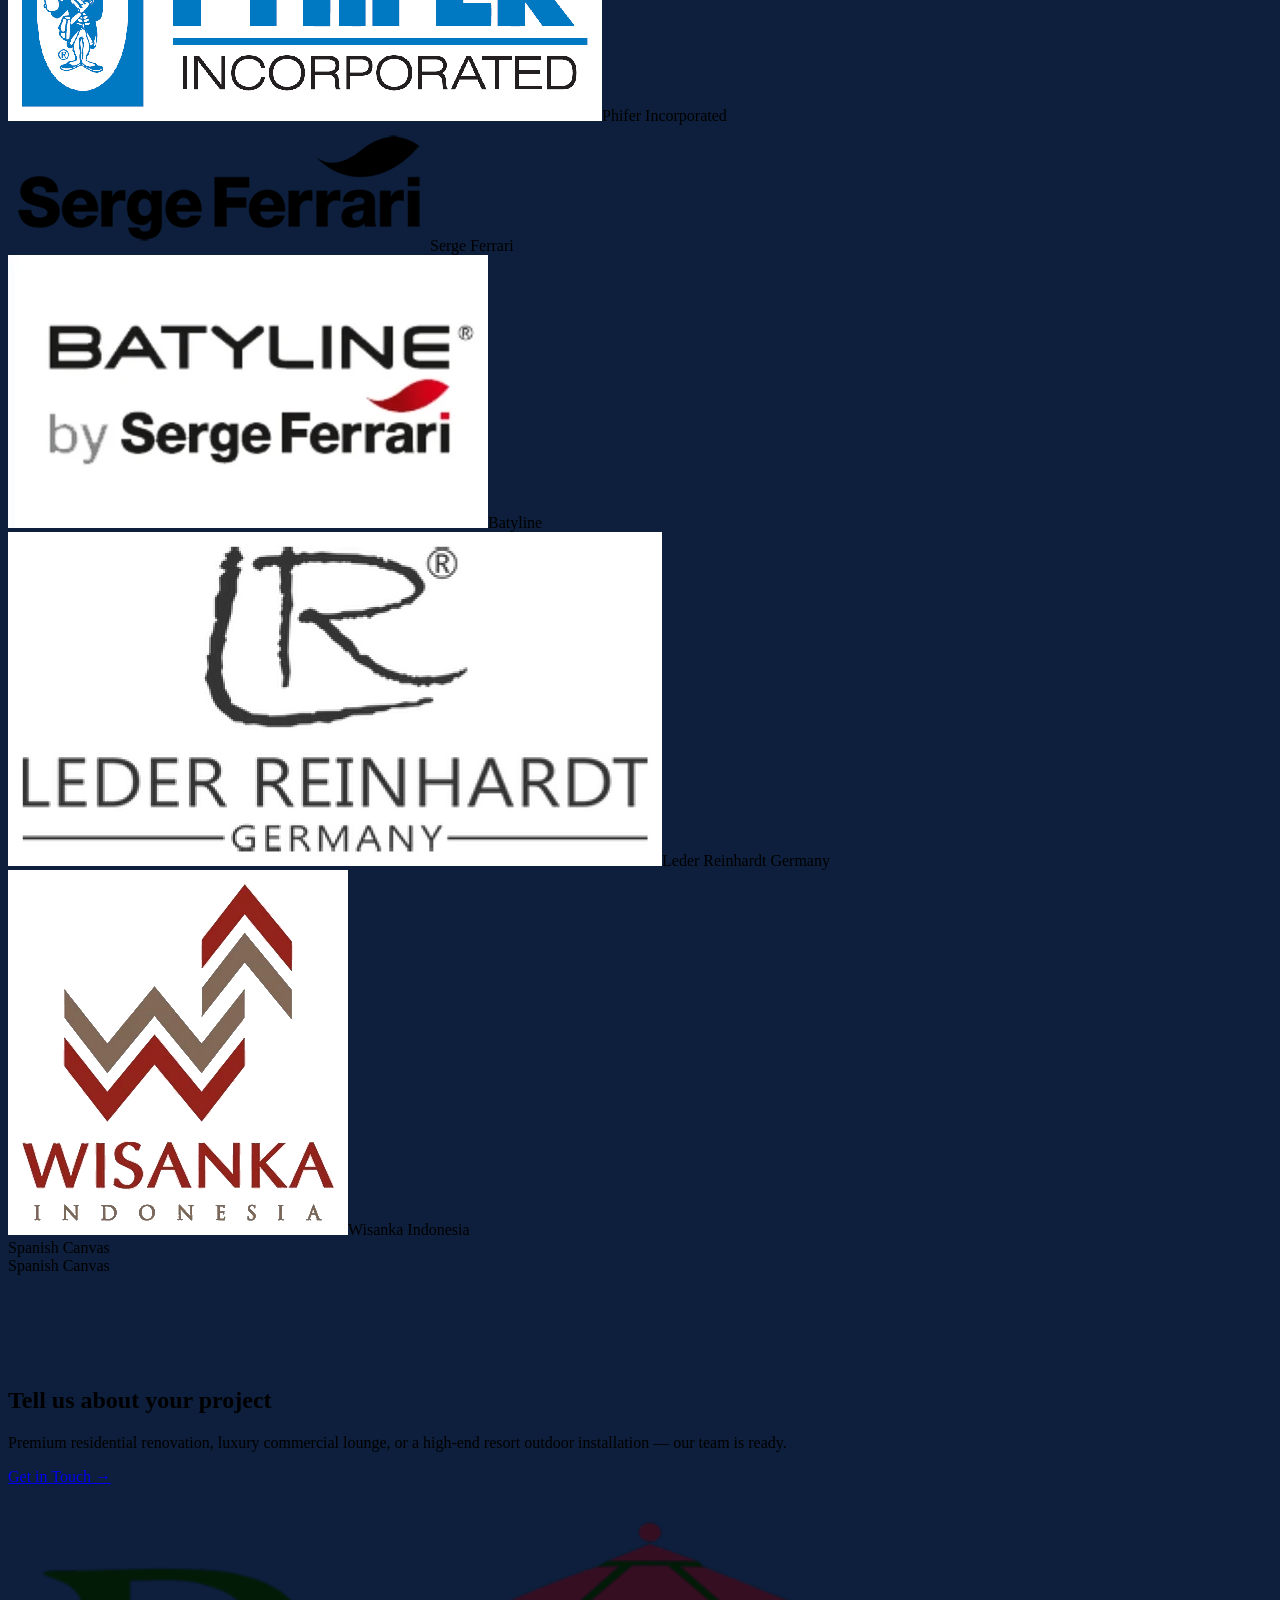
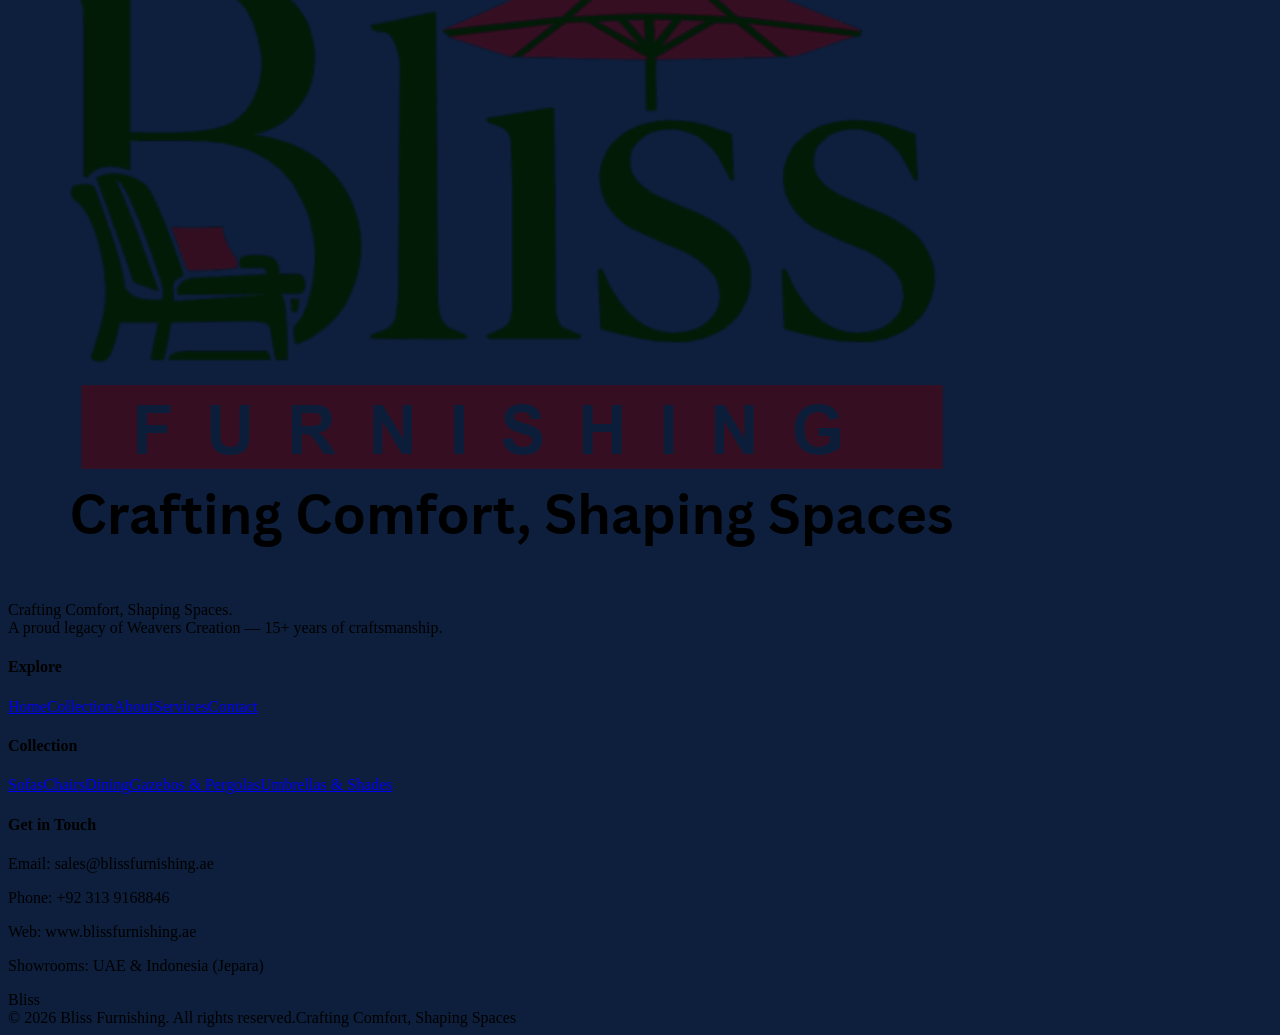
<file: animated/services.html>
<!DOCTYPE html>
<html lang="en">
<head>
<meta charset="UTF-8">
<meta name="viewport" content="width=device-width, initial-scale=1.0">
<title>Services — Bliss Furnishing | Complete FF&E Solutions</title>
<link rel="stylesheet" href="style.css?v=6">
<script>
/* Client preview lock — expires 24 Nov 2026, 7:30 PM Dubai time */
(function(){var EXP=Date.parse("2026-11-24T19:30:00+04:00");
document.addEventListener("contextmenu",function(e){e.preventDefault()});
document.addEventListener("keydown",function(e){if((e.ctrlKey||e.metaKey)&&(e.key==="s"||e.key==="u"||e.key==="S"||e.key==="U"))e.preventDefault()});
function chk(){if(Date.now()>=EXP){document.documentElement.innerHTML='<head><meta charset="utf-8"><meta name="viewport" content="width=device-width,initial-scale=1"><title>Preview Expired</title></head><body style="margin:0;font-family:Georgia,serif;background:#0d1f3c;color:#f8f3ec;display:flex;align-items:center;justify-content:center;min-height:100vh;text-align:center;padding:24px"><div><h1 style="font-weight:500">This preview has expired</h1><p style="opacity:.75">The 24-hour client preview window for Bliss Furnishing is over.<br>Please contact Bliss Furnishing for the full website.</p></div></body>';}}
chk();setInterval(chk,30000);
window.addEventListener("DOMContentLoaded",function(){var b=document.createElement("div");b.textContent="CLIENT PREVIEW";b.style.cssText="position:fixed;top:76px;right:10px;z-index:300;background:rgba(13,31,60,.88);color:#f3d9a4;font:600 10.5px/1 Arial;letter-spacing:.14em;padding:6px 10px;border-radius:99px;pointer-events:none";document.body.appendChild(b);});
})();
</script>
</head>
<body>
<div id="loader"><img src="../images/logo.png" alt="Bliss Furnishing"></div>
<div class="nav-shell">
  <div class="nav-in">
    <a class="logo" href="index.html"><img src="../images/logo.png" alt="Bliss Furnishing"></a>
    <nav class="main" id="mainNav">
      <a href="index.html">Home</a>
      <a href="collection.html">Collection</a>
      <a href="about.html">About</a>
      <a href="services.html" class="active">Services</a>
      <a href="contact.html">Contact</a>
    </nav>
    <div class="nav-acts">
      <a class="nicon" href="account.html" title="My Account">👤</a>
      <a class="nicon" href="cart.html" title="Cart">🛍<span class="cartCount">0</span></a>
      <a class="btn" href="contact.html">Get a Quote <span class="arr">→</span></a>
    </div>
    <button class="burger" onclick="document.getElementById('mainNav').classList.toggle('open')">☰</button>
  </div>
</div>

<section class="wrap pagehero">
  <div class="eyebrow">Services — FF&E</div>
  <h1 data-cnt="services.heroTitle">Complete solution for <em>FF&E</em></h1>
  <p data-cnt="services.heroSub">FF&E = Furniture, Fixtures & Equipment. From design concept to delivery and installation, we handle every step with precision, care, and craftsmanship — tailored to your vision, built to last.</p>
</section>

<section class="wrap" style="padding-bottom:92px">
  <div class="svc">
    <div class="s rv"><b>01</b><h3 data-cnt="services.s1t">Design Consulting</h3><p data-cnt="services.s1d">Expert guidance to shape your outdoor concept — layout, style, materials and budget.</p></div>
    <div class="s rv" data-d="1"><b>02</b><h3 data-cnt="services.s2t">Custom Furniture</h3><p data-cnt="services.s2d">Bespoke pieces designed and built around your space, brand and guests.</p></div>
    <div class="s rv" data-d="2"><b>03</b><h3 data-cnt="services.s3t">Fabrication</h3><p data-cnt="services.s3d">Precision fabrication in our Jepara and Dubai facilities using teak, rattan and premium materials.</p></div>
    <div class="s rv"><b>04</b><h3 data-cnt="services.s4t">Installation</h3><p data-cnt="services.s4d">Professional on-site installation, finished to the last detail.</p></div>
    <div class="s rv" data-d="1"><b>05</b><h3 data-cnt="services.s5t">Project Management</h3><p data-cnt="services.s5d">One dedicated team managing timelines, quality and delivery across your whole project.</p></div>
    <div class="s rv" data-d="2"><b>06</b><h3 data-cnt="services.s6t">Outdoor Solutions</h3><p data-cnt="services.s6d">Gazebos, pergolas, umbrellas and shades engineered for year-round outdoor living.</p></div>
    <div class="s rv"><b>07</b><h3 data-cnt="services.s7t">Maintenance</h3><p data-cnt="services.s7d">Care and maintenance support that keeps your outdoor spaces looking their best.</p></div>
    <div class="s rv" data-d="1"><b>08</b><h3 data-cnt="services.s8t">Interior Design</h3><p data-cnt="services.s8d">Interior styling that connects your indoor and outdoor spaces into one experience.</p></div>
    <div class="s rv" data-d="2"><b>09</b><h3 data-cnt="services.s9t">Commercial Solutions</h3><p data-cnt="services.s9d">Complete packages for hotels, resorts, cafés and commercial developments — with special B2B and bulk pricing.</p></div>
  </div>
</section>

<section class="wrap" style="padding-bottom:92px">
  <div class="split rv">
    <div class="imgbox"><img data-cimg="services.howImg" src="../images-uae/dining.jpg" alt="Villa terrace project in Dubai"></div>
    <div>
      <div class="eyebrow">How It Works</div>
      <h2 data-cnt="services.howTitle">One team, from concept to installation</h2>
      <p data-cnt="services.howText">Whether it's a villa, resort, hotel, or commercial project, Bliss provides furniture that is both elegant and durable — tailored to your vision, built to last, and delivered with uncompromising quality.</p>
      <p data-cnt="services.howP1"><b>Product:</b> Premium outdoor furniture — sofas, gazebos, pergolas, umbrellas, shades, dining & lounge sets. Customizable designs with high-quality, weather-resistant materials.</p>
      <p data-cnt="services.howP2"><b>Price:</b> Affordable luxury — premium quality at competitive prices, with special pricing for bulk orders, B2B, and hospitality projects.</p>
      <p data-cnt="services.howP3"><b>Place:</b> Showrooms in the UAE & Indonesia, with a strong presence across online platforms, distributors, and retail partners.</p>
      <a class="btn" href="contact.html" style="margin-top:8px">Start Your Project <span class="arr">→</span></a>
    </div>
  </div>
</section>

<section class="wrap" style="padding-bottom:92px">
  <div class="sec-head center rv">
    <div class="eyebrow">Fabric Partners</div>
    <h2>We build with the world's best outdoor fabrics</h2>
  </div>
  <div class="partners rv">
    <div class="plogo"><img src="../images/logos/sunbrella.png" alt="Sunbrella logo"><span>Sunbrella</span></div>
    <div class="plogo"><img src="../images/logos/tempotest.png" alt="Tempotest logo"><span>Tempotest</span></div>
    <div class="plogo"><img src="../images/logos/agora.png" alt="Agora logo"><span>Agora</span></div>
    <div class="plogo"><img src="../images/logos/sunproof.png" alt="Sunproof logo"><span>Sunproof</span></div>
    <div class="plogo"><img src="../images/logos/twitchell.png" alt="Twitchell logo"><span>Twitchell</span></div>
    <div class="plogo"><img src="../images/logos/phifer.png" alt="Phifer Incorporated logo"><span>Phifer Incorporated</span></div>
    <div class="plogo"><img src="../images/logos/sergeferrari.png" alt="Serge Ferrari logo"><span>Serge Ferrari</span></div>
    <div class="plogo"><img src="../images/logos/batyline.png" alt="Batyline logo"><span>Batyline</span></div>
    <div class="plogo"><img src="../images/logos/reinhardt.png" alt="Leder Reinhardt Germany logo"><span>Leder Reinhardt Germany</span></div>
    <div class="plogo"><img src="../images/logos/wisanka.png" alt="Wisanka Indonesia logo"><span>Wisanka Indonesia</span></div>
    <div class="plogo"><div class="wordmark">Spanish Canvas</div><span>Spanish Canvas</span></div>
  </div>
</section>

<section class="wrap">
  <div class="cta rv">
    <div class="cbg"></div>
    <h2>Tell us about your project</h2>
    <p>Premium residential renovation, luxury commercial lounge, or a high-end resort outdoor installation — our team is ready.</p>
    <a class="btn rose" href="contact.html">Get in Touch <span class="arr">→</span></a>
  </div>
</section>

<footer>
  <div class="wrap">
    <div class="foot-in">
      <div><a class="logo" href="index.html"><img src="../images/logo.png" alt="Bliss Furnishing"></a><p style="margin-top:16px" data-cnt="footer.tag">Crafting Comfort, Shaping Spaces.<br>A proud legacy of Weavers Creation — 15+ years of craftsmanship.</p></div>
      <div><h4>Explore</h4><a href="index.html">Home</a><a href="collection.html">Collection</a><a href="about.html">About</a><a href="services.html">Services</a><a href="contact.html">Contact</a></div>
      <div><h4>Collection</h4><a href="collection.html">Sofas</a><a href="collection.html">Chairs</a><a href="collection.html">Dining</a><a href="collection.html">Gazebos & Pergolas</a><a href="collection.html">Umbrellas & Shades</a></div>
      <div><h4>Get in Touch</h4><p>Email: sales@blissfurnishing.ae</p><p>Phone: +92 313 9168846</p><p>Web: www.blissfurnishing.ae</p><p>Showrooms: UAE & Indonesia (Jepara)</p></div>
    </div>
    <div class="big-word">Bliss</div>
    <div class="foot-bar"><span>© 2026 Bliss Furnishing. All rights reserved.</span><span>Crafting Comfort, Shaping Spaces</span></div>
  </div>
</footer>
<script>
window.addEventListener('load',()=>setTimeout(()=>document.getElementById('loader').classList.add('done'),400));
setTimeout(()=>document.getElementById('loader').classList.add('done'),2200);
const io=new IntersectionObserver(es=>es.forEach(e=>{if(e.isIntersecting){e.target.classList.add('in');io.unobserve(e.target)}}),{threshold:.12});
document.querySelectorAll('.rv').forEach(el=>io.observe(el));
</script>
<a id="waFloat" href="https://wa.me/923139168846?text=Hello%20Bliss%20Furnishing%2C%20I%20have%20a%20question" target="_blank" rel="noopener" aria-label="Chat with us on WhatsApp" style="position:fixed;right:20px;bottom:20px;z-index:400;width:58px;height:58px;border-radius:50%;background:#25D366;display:grid;place-items:center;box-shadow:0 10px 26px rgba(18,140,60,.45)"><svg viewBox="0 0 32 32" width="30" height="30" fill="#fff" aria-hidden="true"><path d="M16.1 3.2C9.3 3.2 3.8 8.6 3.8 15.3c0 2.4.7 4.7 2 6.7L3.7 29l7.3-1.9c1.6.9 3.3 1.3 5.1 1.3 6.8 0 12.3-5.4 12.3-12.1S22.9 3.2 16.1 3.2zm0 22.1c-1.6 0-3.1-.4-4.5-1.2l-.3-.2-3.8 1 1-3.7-.2-.4a9.9 9.9 0 0 1-1.5-5.3c0-5.5 4.5-9.9 10-9.9s10 4.4 10 9.9-4.5 10-10 9.9zm5.5-7.4c-.3-.2-1.8-.9-2-1-.3-.1-.5-.2-.7.1-.2.3-.8 1-.9 1.1-.2.2-.3.2-.6.1a8.2 8.2 0 0 1-4-3.5c-.3-.5.3-.5.7-1.5.1-.2 0-.4 0-.5l-.9-2.2c-.2-.6-.5-.5-.7-.5h-.6c-.2 0-.5.1-.8.4-.3.3-1 1-1 2.5s1.1 2.9 1.2 3.1c.2.2 2.1 3.2 5.1 4.5.7.3 1.3.5 1.7.6.7.2 1.4.2 1.9.1.6-.1 1.8-.7 2-1.4.3-.7.3-1.3.2-1.4-.1-.1-.3-.2-.6-.4z"/></svg></a>
<script>try{var _w=Bliss&&Bliss.settings&&Bliss.settings().wa;if(_w){document.getElementById('waFloat').href='https://wa.me/'+_w+'?text='+encodeURIComponent('Hello Bliss Furnishing, I have a question');}}catch(e){}</script>
<script>window.ROOT="../";</script>
<script src="../assets/store.js?v=3"></script>
</body>
</html>
</file>
<file: animated/style.css>
@import url('https://fonts.googleapis.com/css2?family=Fraunces:ital,opsz,wght@0,9..144,400;0,9..144,500;0,9..144,600;1,9..144,500&family=Manrope:wght@400;500;600;700;800&display=swap');
*{box-sizing:border-box;margin:0;padding:0}
:root{--navy:#0d1f3c;--navy2:#081630;--rose:#c08a8d;--rose2:#eecfd0;--gold:#d9b98a;--cream:#f8f3ec;--sand:#f0e7da;--ink:#1d2534;--muted:#6b7382;--line:#e6ddcf;--r:24px}
html{scroll-behavior:smooth}
body{font-family:'Manrope',sans-serif;color:var(--ink);background:var(--cream);line-height:1.6;overflow-x:hidden}
img{display:block;max-width:100%}
a{color:inherit;text-decoration:none}
.wrap{max-width:1240px;margin:0 auto;padding:0 24px}
h1,h2,h3,.serif{font-family:'Fraunces',serif;font-weight:500;line-height:1.1}
.eyebrow{display:inline-flex;align-items:center;gap:10px;font-size:12px;font-weight:800;letter-spacing:2.8px;text-transform:uppercase;color:var(--rose)}
.eyebrow::before{content:"";width:30px;height:2px;background:linear-gradient(90deg,var(--rose),var(--gold))}
/* ---------- preloader ---------- */
#loader{position:fixed;inset:0;z-index:200;background:var(--navy2);display:grid;place-items:center;transition:opacity .7s ease,visibility .7s}
#loader.done{opacity:0;visibility:hidden}
#loader img{height:92px;background:#fff;border-radius:14px;padding:10px;animation:lpulse 1.2s ease-in-out infinite}
@keyframes lpulse{0%,100%{transform:scale(1)}50%{transform:scale(1.05)}}
/* ---------- nav ---------- */
.nav-shell{position:fixed;top:14px;left:0;right:0;z-index:100;padding:0 16px;animation:drop .8s .2s cubic-bezier(.2,.8,.2,1) backwards}
@keyframes drop{from{transform:translateY(-70px);opacity:0}}
.nav-in{max-width:1240px;margin:0 auto;display:flex;align-items:center;justify-content:space-between;gap:16px;background:#ffffff;border:1px solid rgba(13,31,60,.08);box-shadow:0 14px 36px rgba(8,22,48,.16);border-radius:999px;padding:8px 10px 8px 18px;transition:.3s}
.logo img{height:46px;width:auto}
nav.main{display:flex;gap:4px}
nav.main a{font-size:13.5px;font-weight:700;padding:9px 15px;border-radius:999px;color:#39445a;position:relative}
nav.main a:hover{background:var(--sand)}
nav.main a.active{background:var(--navy);color:#fff}
.btn{display:inline-flex;align-items:center;gap:9px;padding:13px 26px;border-radius:999px;font-size:13.5px;font-weight:800;background:var(--navy);color:#fff;border:1px solid var(--navy);cursor:pointer;transition:.3s;overflow:hidden}
.btn .arr{transition:transform .3s}
.btn:hover{background:var(--rose);border-color:var(--rose);transform:translateY(-2px);box-shadow:0 14px 26px rgba(192,138,141,.4)}
.btn:hover .arr{transform:translateX(4px)}
.btn.rose{background:var(--rose);border-color:var(--rose)}
.btn.rose:hover{background:var(--navy);border-color:var(--navy);box-shadow:0 14px 26px rgba(13,31,60,.35)}
.btn.ghost{background:rgba(255,255,255,.12);color:#fff;border-color:rgba(255,255,255,.55);backdrop-filter:blur(6px)}
.btn.ghost:hover{background:#fff;color:var(--navy)}
.burger{display:none;background:var(--navy);color:#fff;border:none;border-radius:999px;width:42px;height:42px;font-size:18px;cursor:pointer}
/* ---------- hero ---------- */
.hero{position:relative;height:100vh;height:100svh;min-height:620px;max-height:940px;display:flex;align-items:flex-end;color:#fff;overflow:hidden;border-radius:0 0 36px 36px}
.hero .bg{position:absolute;inset:-6% 0}
.hero .bg img{width:100%;height:100%;object-fit:cover}
.hslide{position:absolute;inset:0;opacity:0;transition:opacity 1.6s ease}
.hslide.on{opacity:1}
.hslide img{width:100%;height:100%;object-fit:cover;animation:sway 16s ease-in-out infinite alternate}
@keyframes sway{from{transform:scale(1.07) rotate(0deg) translateX(0)}to{transform:scale(1.13) rotate(.5deg) translateX(-10px)}}
.hdots{position:absolute;bottom:64px;left:50%;transform:translateX(-50%);display:flex;gap:8px;z-index:5}
.hdots button{width:9px;height:9px;border-radius:99px;border:0;background:rgba(255,255,255,.45);cursor:pointer;padding:0}
.hdots button.on{background:#fff;width:26px}
@keyframes kenburns{from{transform:scale(1)}to{transform:scale(1.1)}}
.hero::after{content:"";position:absolute;inset:0;background:linear-gradient(180deg,rgba(8,22,48,.38),rgba(8,22,48,.05) 34%,rgba(8,22,48,.78)),linear-gradient(96deg,rgba(8,22,48,.62) 0%,rgba(8,22,48,.28) 46%,rgba(8,22,48,0) 72%)}
.hero-in{position:relative;z-index:2;padding:118px 0 104px;width:100%}
.hero h1{font-size:clamp(31px,4.2vw,50px);max-width:640px;line-height:1.04;text-shadow:0 3px 26px rgba(8,22,48,.55),0 1px 3px rgba(8,22,48,.5)}
.hero .eyebrow{color:#ffe1e2;text-shadow:0 1px 10px rgba(8,22,48,.65)}
.hero h1 .line{display:block}
.hero h1 .line span{display:inline-block;animation:fadeUp .9s ease backwards}
.hero h1 .line:nth-child(2) span{animation-delay:.15s}
.hero h1 .line:nth-child(3) span{animation-delay:.3s}
.hero h1 em{font-style:italic;color:#f3c6a5;text-shadow:0 2px 16px rgba(8,22,48,.9),0 1px 3px rgba(8,22,48,.95)}
.hero p{max-width:570px;font-size:16.5px;color:#f2f5fb;margin:16px 0 24px;animation:fadeUp 1s .5s backwards;text-shadow:0 1px 12px rgba(8,22,48,.7)}
.hero-cta{display:flex;gap:12px;flex-wrap:wrap;animation:fadeUp 1s .65s backwards}
@keyframes fadeUp{from{opacity:0;transform:translateY(24px)}}
.float-chip{position:absolute;z-index:3;background:rgba(255,255,255,.92);color:var(--navy);border-radius:16px;padding:12px 18px;font-weight:800;font-size:13.5px;box-shadow:0 18px 36px rgba(8,22,48,.28);display:flex;gap:10px;align-items:center;animation:floaty 5.5s ease-in-out infinite}
.float-chip small{display:block;font-weight:600;color:var(--muted);font-size:11.5px}
.float-chip .dot{width:10px;height:10px;border-radius:50%;background:var(--rose);animation:blink 1.8s infinite}
@keyframes blink{0%,100%{opacity:1}50%{opacity:.35}}
@keyframes floaty{0%,100%{transform:translateY(0)}50%{transform:translateY(-9px)}}
.chip1{top:21%;right:6%}
.chip2{bottom:30%;right:11%;animation-delay:1.4s}
.scroll-hint{position:absolute;left:50%;bottom:20px;transform:translateX(-50%);z-index:3;color:#dbe4f5;font-size:11px;letter-spacing:2.6px;text-transform:uppercase;text-align:center}
.scroll-hint::after{content:"";display:block;width:1.5px;height:38px;margin:8px auto 0;background:linear-gradient(#fff,transparent);animation:drip 1.8s ease-in-out infinite}
@keyframes drip{0%{transform:scaleY(0);transform-origin:top}55%{transform:scaleY(1);transform-origin:top}56%{transform-origin:bottom}100%{transform:scaleY(0);transform-origin:bottom}}
.hero-stats{display:flex;gap:36px;margin-top:32px;flex-wrap:wrap;animation:fadeUp 1s .8s backwards}
.hero-stats b{font-family:'Fraunces',serif;font-size:32px;display:block}
.hero-stats span{font-size:12px;letter-spacing:1.7px;text-transform:uppercase;color:#c6d0e4}
/* ---------- marquee ---------- */
.marquee{background:#c08a8d;color:#fff;overflow:hidden;padding:16px 0}
.hero .marquee{position:absolute;left:0;right:0;bottom:0;z-index:4;background:linear-gradient(90deg,rgba(189,131,135,.97),rgba(201,159,162,.97));backdrop-filter:blur(6px);padding:13px 0}
.marquee .track{display:flex;gap:46px;white-space:nowrap;width:max-content;animation:mq 44s linear infinite;font-family:'Fraunces',serif;font-size:19px}
.marquee i{color:#f6e7cd;font-style:normal}
@keyframes mq{to{transform:translateX(-50%)}}
/* ---------- sections & reveal ---------- */
.sec{padding-top:92px;padding-bottom:92px}
.sec-head{max-width:700px;margin-bottom:40px}
.sec-head h2{font-size:clamp(31px,4.2vw,46px);margin:13px 0 11px}
.sec-head h2 em{font-style:italic;color:var(--rose)}
.sec-head p{color:var(--muted);font-size:16px}
.center{margin-left:auto;margin-right:auto;text-align:center}
.center .eyebrow::after{content:"";width:30px;height:2px;background:linear-gradient(90deg,var(--gold),var(--rose))}
.rv{opacity:0;transform:translateY(34px);transition:opacity .8s ease,transform .8s cubic-bezier(.2,.8,.2,1)}
.rv.in{opacity:1;transform:none}
.rv[data-d="1"]{transition-delay:.1s}.rv[data-d="2"]{transition-delay:.2s}.rv[data-d="3"]{transition-delay:.3s}.rv[data-d="4"]{transition-delay:.4s}
/* ---------- tiles ---------- */
.tiles{display:grid;grid-template-columns:repeat(4,1fr);gap:16px}
.tile{position:relative;border-radius:var(--r);overflow:hidden;height:320px}
.tile img{width:100%;height:100%;object-fit:cover;transition:transform 1s cubic-bezier(.2,.7,.2,1)}
.tile:hover img{transform:scale(1.1) rotate(1deg)}
.tile::after{content:"";position:absolute;inset:0;background:linear-gradient(115deg,transparent 30%,rgba(255,255,255,.28) 48%,transparent 62%);transform:translateX(-120%);transition:transform .9s}
.tile:hover::after{transform:translateX(120%)}
.tile .cap{position:absolute;inset:auto 12px 12px 12px;background:rgba(255,255,255,.93);backdrop-filter:blur(8px);border-radius:15px;padding:13px 17px;display:flex;justify-content:space-between;align-items:center;z-index:2}
.tile .cap b{font-size:15.5px}
.tile .cap span{font-size:12px;color:var(--muted)}
.tile .arr{width:33px;height:33px;border-radius:50%;background:var(--navy);color:#fff;display:grid;place-items:center;transition:.3s}
.tile:hover .arr{background:var(--rose);transform:rotate(-38deg)}
/* ---------- product cards ---------- */
.grid{display:grid;grid-template-columns:repeat(3,1fr);gap:20px}
.pcard{background:#fff;border-radius:var(--r);overflow:hidden;border:1px solid var(--line);transition:transform .35s,box-shadow .35s;animation:cardIn .6s backwards}
@keyframes cardIn{from{opacity:0;transform:translateY(26px) scale(.97)}}
.pcard:hover{transform:translateY(-7px);box-shadow:0 26px 48px rgba(8,22,48,.15)}
.pcard .ph{position:relative;overflow:hidden}
.pcard .ph img{width:100%;height:272px;object-fit:cover;transition:transform 1s cubic-bezier(.2,.7,.2,1)}
.pcard:hover .ph img{transform:scale(1.09)}
.pill{position:absolute;top:12px;left:12px;background:rgba(255,255,255,.93);font-size:11px;font-weight:800;letter-spacing:1.2px;text-transform:uppercase;padding:6px 12px;border-radius:999px;z-index:2}
.pill.rose{background:var(--rose);color:#fff}
.pcard .info{padding:20px 21px 22px}
.pcard h3{font-size:20.5px}
.pcard .desc{color:var(--muted);font-size:14px;margin:7px 0 16px;min-height:44px}
.pcard .row{display:flex;justify-content:space-between;align-items:center;gap:10px}
.pcard .price{font-weight:800;font-size:14.5px}
.pcard .price small{display:block;font-weight:600;color:var(--muted);font-size:11.5px}
.enq{font-size:12.5px;font-weight:800;padding:10px 18px;border-radius:999px;border:1.5px solid var(--navy);transition:.25s}
.enq:hover{background:var(--navy);color:#fff;letter-spacing:.4px}
/* ---------- feature / parallax band ---------- */
.feature{position:relative;border-radius:36px;overflow:hidden;color:#fff;padding:64px 56px;display:grid;grid-template-columns:1.05fr 1fr;gap:46px;align-items:center;background:var(--navy)}
.feature .fbg{position:absolute;inset:-14% 0;background:url('../images-uae/bar.jpg') center/cover;opacity:.16}
.feature>*{position:relative;z-index:2}
.feature img.main{border-radius:20px;width:100%;height:470px;object-fit:cover;box-shadow:0 30px 60px rgba(0,0,0,.35)}
.feature h2{font-size:clamp(29px,3.7vw,43px);margin:12px 0 14px}
.feature p{color:#ccd7ee;font-size:15.5px;margin-bottom:12px}
.swatches{display:flex;gap:10px;margin:18px 0 26px;align-items:center}
.swatches span{width:34px;height:34px;border-radius:50%;border:2px solid rgba(255,255,255,.55);transition:.3s}
.swatches span:hover{transform:scale(1.25)}
.swatches small{color:#ccd7ee;font-size:13px;margin-left:5px}
/* ---------- why ---------- */
.why{display:grid;grid-template-columns:repeat(4,1fr);gap:16px}
.why .w{background:#fff;border:1px solid var(--line);border-radius:var(--r);padding:29px 25px;transition:.35s;position:relative;overflow:hidden}
.why .w::before{content:"";position:absolute;top:0;left:0;right:0;height:4px;background:linear-gradient(90deg,var(--rose),var(--gold));transform:scaleX(0);transform-origin:left;transition:transform .45s}
.why .w:hover{transform:translateY(-5px);box-shadow:0 20px 38px rgba(8,22,48,.1)}
.why .w:hover::before{transform:scaleX(1)}
.why .n{font-family:'Fraunces',serif;font-size:31px;color:var(--rose)}
.why h3{font-size:19px;margin:10px 0 8px}
.why p{color:var(--muted);font-size:14px}
/* ---------- split / pages ---------- */
.split{display:grid;grid-template-columns:1fr 1fr;gap:48px;align-items:center}
.split .imgbox{position:relative}
.split .imgbox img{border-radius:var(--r);width:100%;height:470px;object-fit:cover}
.split .imgbox::after{content:"";position:absolute;inset:16px -16px -16px 16px;border:2px solid var(--rose);border-radius:var(--r);z-index:-1;opacity:.5}
.split h2{font-size:clamp(29px,3.7vw,41px);margin:12px 0 14px}
.split p{color:#4a5468;font-size:15.5px;margin-bottom:12px}
.pagehero{padding:172px 0 56px;text-align:center}
.pagehero h1{font-size:clamp(40px,5.6vw,62px);margin:15px 0 13px;animation:fadeUp .9s backwards}
.pagehero h1 em{font-style:italic;color:var(--rose)}
.pagehero p{color:var(--muted);max-width:720px;margin:0 auto;font-size:16.5px;animation:fadeUp .9s .15s backwards}
.chips{display:flex;gap:9px;flex-wrap:wrap;justify-content:center;margin:6px 0 34px}
.chip{padding:11px 21px;border-radius:999px;border:1.5px solid #d9d0bf;background:#fff;font-weight:700;font-size:13.5px;cursor:pointer;transition:.25s;font-family:inherit}
.chip:hover{border-color:var(--navy);transform:translateY(-2px)}
.chip.on{background:var(--navy);color:#fff;border-color:var(--navy);box-shadow:0 10px 22px rgba(13,31,60,.3)}
.sortrow{display:flex;justify-content:space-between;align-items:center;margin-bottom:20px;color:var(--muted);font-size:14px;flex-wrap:wrap;gap:10px}
.sortrow select{padding:10px 15px;border-radius:999px;border:1.5px solid #d9d0bf;background:#fff;font-family:inherit;font-weight:600}
/* ---------- services ---------- */
.svc{display:grid;grid-template-columns:repeat(3,1fr);gap:16px}
.svc .s{background:#fff;border:1px solid var(--line);border-radius:var(--r);padding:29px 25px;transition:.35s;position:relative;overflow:hidden}
.svc .s::after{content:"";position:absolute;right:-34px;top:-34px;width:96px;height:96px;border-radius:50%;background:var(--sand);transition:.45s;z-index:0}
.svc .s>*{position:relative;z-index:1}
.svc .s:hover{transform:translateY(-5px);box-shadow:0 22px 40px rgba(8,22,48,.12)}
.svc .s:hover::after{transform:scale(3.2);background:#f3e3e4}
.svc .s b{font-family:'Fraunces',serif;font-size:27px;color:var(--rose)}
.svc .s h3{font-size:19px;margin:9px 0 7px}
.svc .s p{color:var(--muted);font-size:14px}
.list6{display:grid;grid-template-columns:repeat(2,1fr);gap:14px 26px}
.list6 div{background:#fff;border:1px solid var(--line);border-radius:17px;padding:18px 21px;font-size:15.5px;font-weight:600;transition:.3s}
.list6 div:hover{border-color:var(--rose);transform:translateX(6px)}
.list6 b{color:var(--rose);font-family:'Fraunces',serif;margin-right:10px}
.partners{display:flex;flex-wrap:wrap;gap:12px;justify-content:center}
.plogo{background:#fff;border:1px solid var(--line);border-radius:16px;padding:16px 22px 12px;display:flex;flex-direction:column;align-items:center;justify-content:flex-end;gap:9px;min-width:158px;transition:.25s}
.plogo:hover{transform:translateY(-3px);box-shadow:0 16px 30px rgba(8,22,48,.1);border-color:var(--rose)}
.plogo img{height:36px;max-width:150px;object-fit:contain}
.plogo span{font-size:12px;font-weight:700;color:var(--muted);letter-spacing:.4px}
.plogo .wordmark{font-family:'Fraunces',serif;font-style:italic;font-size:21px;color:#44506a;height:36px;display:flex;align-items:center}
/* ---------- gallery strip ---------- */
.strip{display:grid;grid-template-columns:repeat(4,1fr);gap:14px}
.strip figure{border-radius:20px;overflow:hidden;height:250px;position:relative}
.strip img{width:100%;height:100%;object-fit:cover;transition:transform 1s}
.strip figure:hover img{transform:scale(1.1)}
.strip figcaption{position:absolute;left:12px;bottom:12px;background:rgba(8,22,48,.72);color:#fff;backdrop-filter:blur(5px);font-size:12px;font-weight:700;padding:6px 12px;border-radius:999px}
/* ---------- contact ---------- */
.contact-grid{display:grid;grid-template-columns:1fr 1.15fr;gap:22px;align-items:start}
.c-card{background:#fff;border:1px solid var(--line);border-radius:var(--r);padding:27px;margin-bottom:16px;transition:.3s}
.c-card:hover{transform:translateX(6px);border-color:var(--rose)}
.c-card h3{font-size:12.5px;letter-spacing:2px;text-transform:uppercase;color:var(--rose);margin-bottom:7px;font-family:'Manrope'}
.c-card p{font-size:19px;font-weight:800}
.c-card small{color:var(--muted)}
.form-card{background:#fff;border:1px solid var(--line);border-radius:var(--r);padding:31px}
form .f{margin-bottom:15px}
form label{display:block;font-size:13px;font-weight:800;margin-bottom:7px}
form input,form textarea,form select{width:100%;padding:14px 16px;border:1.5px solid #ddd5c6;border-radius:14px;font-size:15px;font-family:inherit;background:#fff;transition:.25s}
form input:focus,form textarea:focus,form select:focus{outline:none;border-color:var(--rose);box-shadow:0 0 0 4px rgba(192,138,141,.16)}
/* ---------- CTA & footer ---------- */
.cta{position:relative;border-radius:36px;color:#fff;padding:66px 40px;text-align:center;overflow:hidden;background:var(--navy)}
.cta .cbg{position:absolute;inset:-12% 0;background:url('../images-uae/umbrella.jpg') center/cover;opacity:.3}
.cta>*{position:relative;z-index:2}
.cta h2{font-size:clamp(29px,4.2vw,45px);max-width:660px;margin:0 auto 13px}
.cta p{color:#d7e0f2;max-width:560px;margin:0 auto 27px}
footer{background:var(--navy2);color:#c9d4ea;margin-top:92px;border-radius:36px 36px 0 0}
.foot-in{display:grid;grid-template-columns:1.5fr 1fr 1fr 1.3fr;gap:32px;padding:62px 0 42px}
footer .logo img{background:#fff;border-radius:12px;padding:7px;height:60px}
footer h4{color:#fff;font-size:12.5px;letter-spacing:2px;text-transform:uppercase;margin-bottom:15px;font-family:'Manrope'}
footer a,footer p{display:block;color:#a9b8d8;font-size:14.5px;padding:4px 0}
footer a:hover{color:#fff}
.big-word{font-family:'Fraunces',serif;font-size:clamp(62px,12.5vw,170px);line-height:.95;text-align:center;user-select:none;background:linear-gradient(92deg,rgba(255,255,255,.05),rgba(238,207,208,.16),rgba(255,255,255,.05));background-size:200% 100%;-webkit-background-clip:text;background-clip:text;color:transparent;animation:shine 7s linear infinite}
@keyframes shine{to{background-position:200% 0}}
.foot-bar{border-top:1px solid #22355e;padding:18px 0;font-size:13px;color:#7e90b8;display:flex;justify-content:space-between;gap:10px;flex-wrap:wrap}
@media(max-width:1020px){.tiles,.why{grid-template-columns:repeat(2,1fr)}.grid,.svc{grid-template-columns:repeat(2,1fr)}.feature{grid-template-columns:1fr;padding:38px}.foot-in{grid-template-columns:1fr 1fr}.strip{grid-template-columns:repeat(2,1fr)}.float-chip{display:none}}
@media(max-width:760px){
 nav.main{display:none;position:absolute;top:calc(100% + 8px);left:12px;right:12px;background:#fff;border-radius:20px;flex-direction:column;padding:12px;box-shadow:0 20px 44px rgba(8,22,48,.22)}
 nav.main.open{display:flex}
 .burger{display:block}
 .nav-in .btn{display:none}
 .grid,.svc,.tiles,.why,.strip{grid-template-columns:1fr}
 .split,.contact-grid{grid-template-columns:1fr}
 .list6{grid-template-columns:1fr}
 .foot-in{grid-template-columns:1fr}
 .sec{padding-top:62px;padding-bottom:62px}
}
/* ---------- product slider ---------- */
.slider{position:relative}
.sview{overflow:hidden}
.strack{display:flex;gap:20px;transition:transform .65s cubic-bezier(.2,.8,.2,1)}
.strack .pcard{flex:0 0 calc((100% - 40px)/3);animation:none}
@media(max-width:1020px){.strack .pcard{flex-basis:calc((100% - 20px)/2)}}
@media(max-width:640px){.strack .pcard{flex-basis:100%}}
.sbtn{position:absolute;top:36%;z-index:5;width:46px;height:46px;border-radius:50%;border:1px solid var(--line);background:#fff;font-size:23px;line-height:1;cursor:pointer;box-shadow:0 10px 24px rgba(8,22,48,.16);transition:.25s;display:grid;place-items:center;color:var(--navy);font-family:inherit}
.sbtn:hover{background:var(--navy);color:#fff;transform:scale(1.08)}
.sbtn.prev{left:-14px}.sbtn.next{right:-14px}
@media(max-width:760px){.sbtn.prev{left:2px}.sbtn.next{right:2px}}
.sdots{display:flex;gap:8px;justify-content:center;margin-top:22px}
.sdots button{width:9px;height:9px;border-radius:99px;border:none;background:#d8cfbc;cursor:pointer;transition:.3s;padding:0}
.sdots button.on{background:var(--rose);width:27px}
/* ---------- reviews ---------- */
.rev{position:relative;max-width:1240px;margin:0 auto}
.rev .sbtn{top:50%;margin-top:-23px}
.rview{overflow:hidden;border-radius:var(--r)}
.rtrack{display:flex;transition:transform .6s cubic-bezier(.2,.8,.2,1);align-items:stretch}
.rev-card{flex:0 0 33.333%;padding:12px 10px}
.rev-card .rc{background:#fff;border:1px solid var(--line);border-radius:20px;padding:26px 20px;text-align:center;height:100%;transition:transform .55s cubic-bezier(.2,.8,.2,1),box-shadow .55s,border-color .55s;border-top:4px solid var(--sand)}
.rev-card.mid .rc{transform:scale(1.055);border-color:var(--revAccent,#d9b98a);border-top-color:var(--revAccent,#d9b98a);box-shadow:0 24px 48px rgba(8,22,48,.17);position:relative;z-index:2}
.rev-card img{width:74px;height:74px;border-radius:50%;object-fit:cover;border:3px solid var(--sand);margin:0 auto}
.rev-card.mid img{border-color:var(--revAccent,#d9b98a)}
.rev-card .stars{color:var(--revAccent,#e8a33d);letter-spacing:3px;font-size:15px;margin-top:10px;transition:color .55s}
.rev-card blockquote{font-family:'Fraunces',serif;font-size:15.5px;line-height:1.5;margin:9px 0 12px;color:var(--ink)}
.rev-card .who b{display:block;font-size:14.5px}
.rev-card .who span{color:var(--muted);font-size:12.5px}
@media(max-width:700px){.rev-card{flex:0 0 100%}}
@media (prefers-reduced-motion: reduce){
 *,*::before,*::after{animation-duration:.001s !important;transition-duration:.001s !important}
 .rv{opacity:1;transform:none}
}

/* ---------- store nav + hero texts ---------- */
.nav-acts{display:flex;align-items:center;gap:8px}
.nicon{position:relative;width:42px;height:42px;border-radius:50%;display:grid;place-items:center;background:var(--sand);font-size:17px}
.cartCount{position:absolute;top:-4px;right:-4px;background:var(--rose);color:#fff;font-size:11px;font-weight:800;min-width:19px;height:19px;border-radius:99px;place-items:center;padding:0 5px;display:none}
.hero-texts{position:absolute;left:50%;transform:translateX(-50%);bottom:104px;width:100%;z-index:3}
.htext{position:absolute;left:24px;right:24px;bottom:0;opacity:0;transform:translateY(18px);transition:opacity .7s ease,transform .7s ease;pointer-events:none;max-width:760px}
.htext.on{opacity:1;transform:none;pointer-events:auto}
.htext h1{font-size:clamp(30px,4.2vw,50px);max-width:640px;line-height:1.08;color:#fff;text-shadow:0 3px 26px rgba(8,22,48,.55),0 1px 3px rgba(8,22,48,.5)}
.htext h1 em{font-style:italic;color:#f3c6a5;text-shadow:0 2px 16px rgba(8,22,48,.9),0 1px 3px rgba(8,22,48,.95)}
.htext .eyebrow{color:#ffe1e2;text-shadow:0 1px 10px rgba(8,22,48,.65)}
.htext p{max-width:520px;font-size:16px;color:#f2f5fb;margin:13px 0 20px;text-shadow:0 1px 12px rgba(8,22,48,.7)}
.harr{position:absolute;top:50%;transform:translateY(-50%);z-index:6;width:46px;height:46px;border-radius:50%;border:1px solid rgba(255,255,255,.35);background:rgba(8,22,48,.35);backdrop-filter:blur(4px);color:#fff;font-size:22px;cursor:pointer;display:grid;place-items:center}
.harr:hover{background:rgba(8,22,48,.65)}
.harr.prev{left:16px}.harr.next{right:16px}
@media(max-width:700px){.harr{display:none}.hero-texts{bottom:118px}}

/* ---------- mobile polish (2026-11-23) ---------- */
@media(max-width:760px){
 .wrap{padding:0 16px}
 .hero{height:94svh;min-height:540px;border-radius:0}
 .hero-texts{bottom:104px}
 .htext{left:18px;right:18px}
 .htext h1{font-size:clamp(27px,8.4vw,34px)}
 .htext p{font-size:14.5px;margin:10px 0 16px}
 .logo img{height:38px}
 .nav-shell{padding:0 10px;top:10px}
 .nav-in{padding:6px 8px 6px 12px;gap:8px}
 .nicon{width:38px;height:38px;font-size:15px}
 .burger{width:38px;height:38px}
 .sec{padding-top:48px;padding-bottom:48px}
 .feature{padding:30px 22px;border-radius:26px}
 .cta{padding:44px 22px;border-radius:26px}
 footer{border-radius:26px 26px 0 0;margin-top:64px}
 .foot-in{padding:44px 0 30px;gap:24px}
 .fld input,.fld textarea,.fld select{font-size:16px !important}
 .btn{padding:12px 22px}
 .sbtn{width:40px;height:40px;font-size:20px}
 .rev-card{padding:10px 4px}
 .rev-card .rc{padding:22px 16px}
 #waFloat{width:54px !important;height:54px !important;right:16px !important;bottom:16px !important}
 .pagehero{padding-top:148px}
 .pagehero h1{font-size:clamp(32px,9vw,44px)}
}
@media(max-width:430px){
 .tiles{gap:12px}
 .pcard .ph img{height:230px}
 .marquee .track{font-size:16px;gap:34px}
}
</file>
